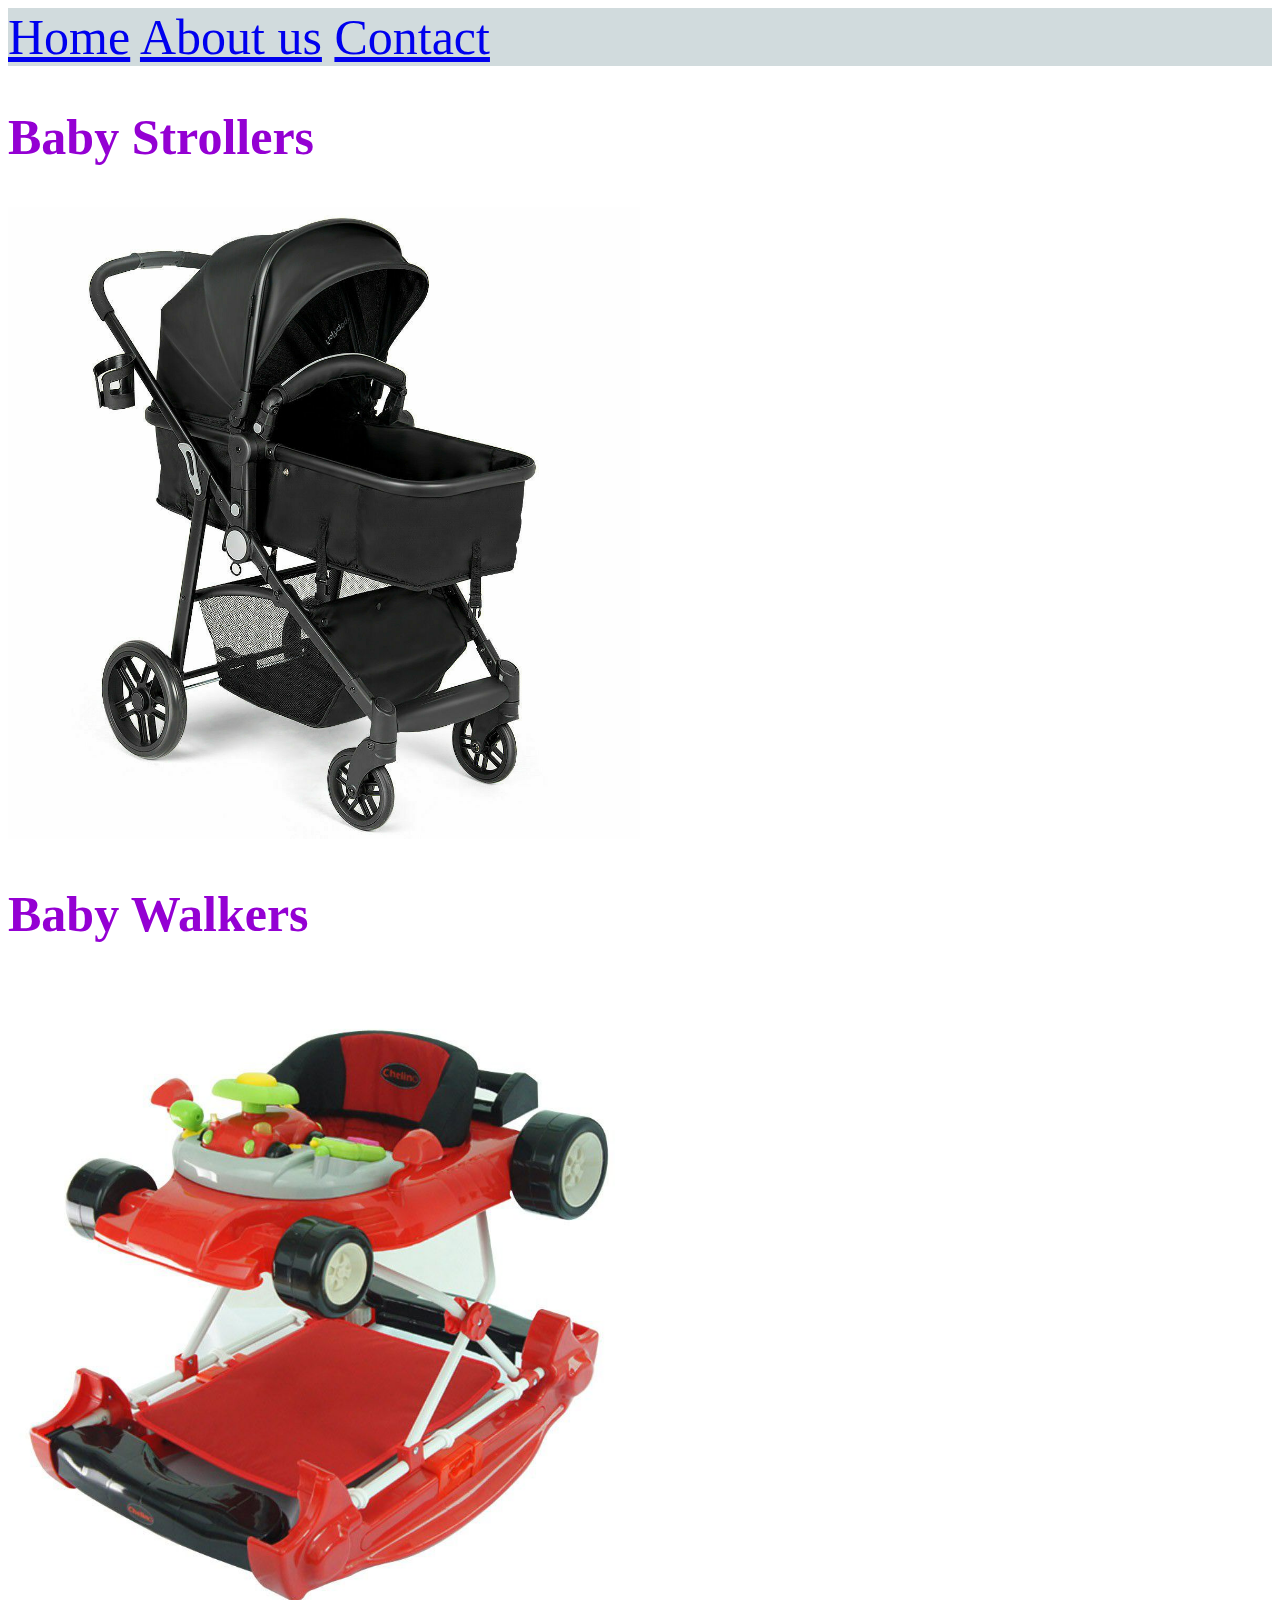
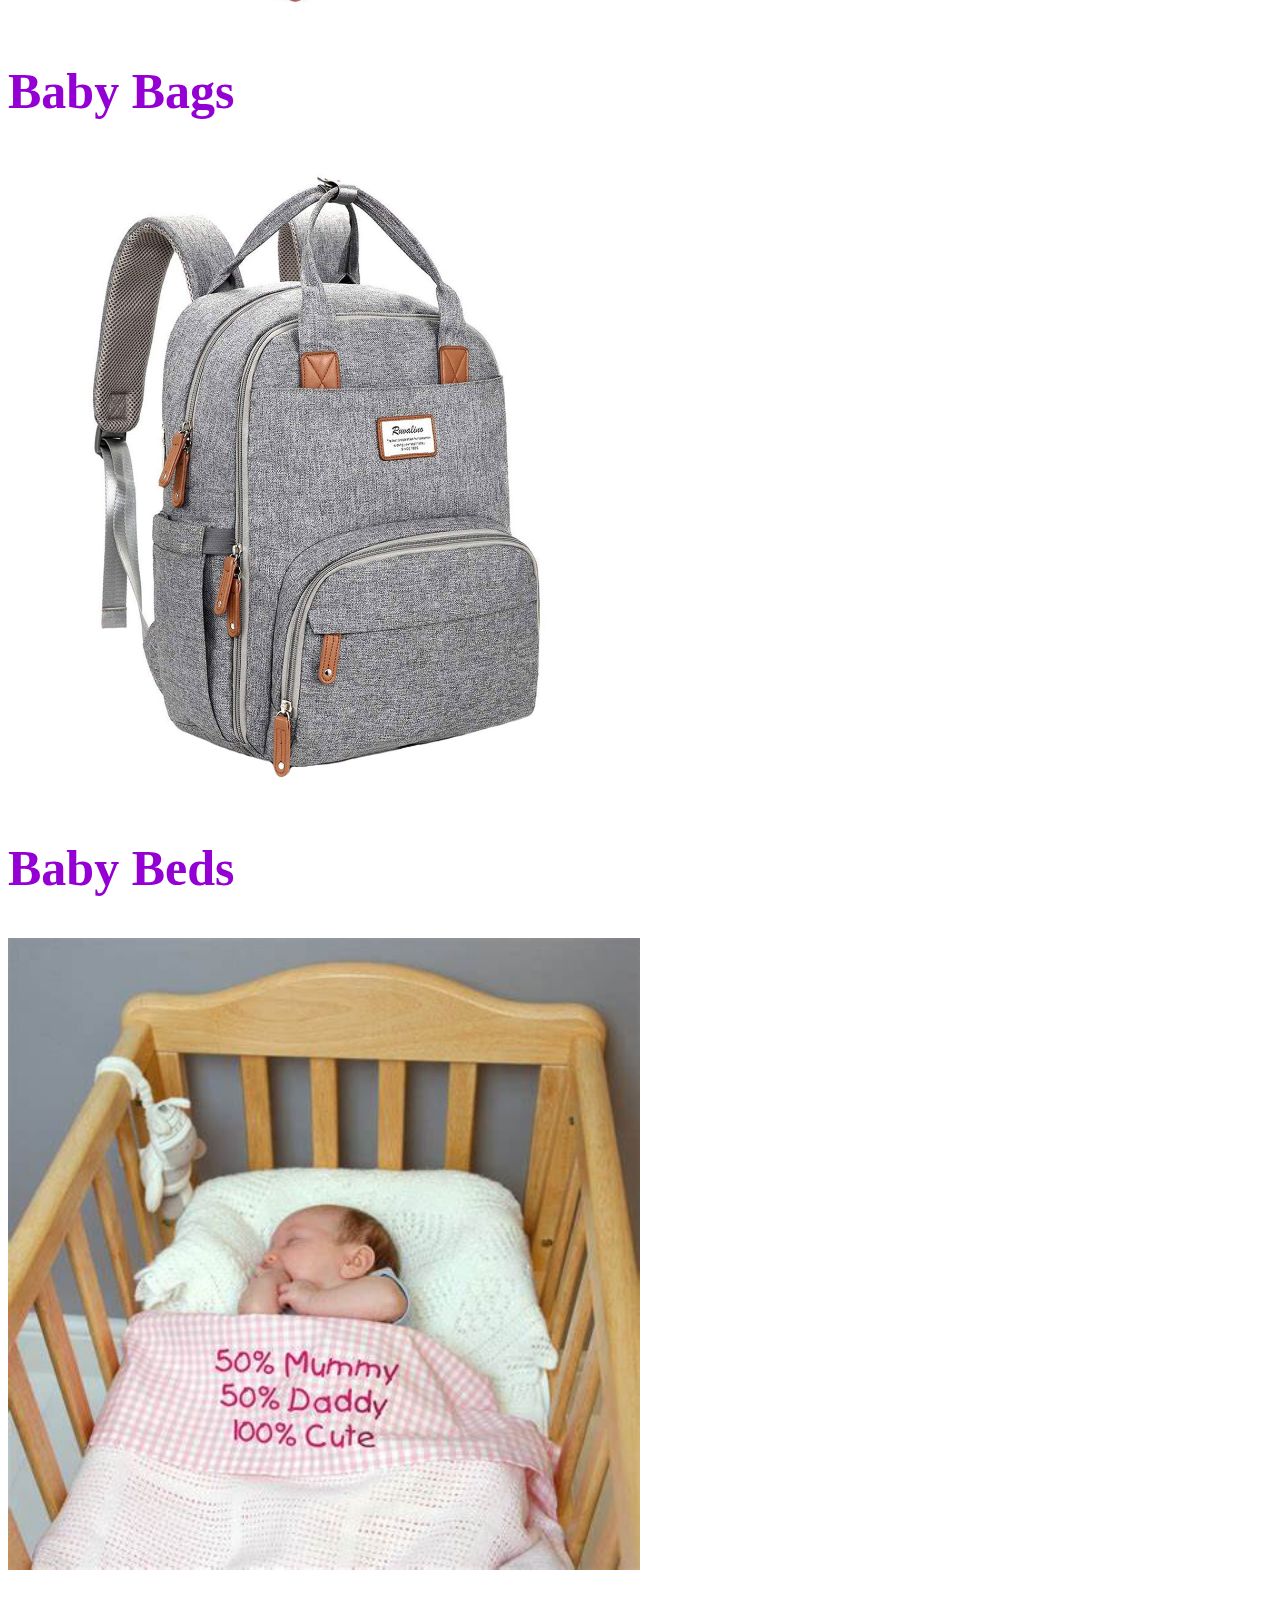
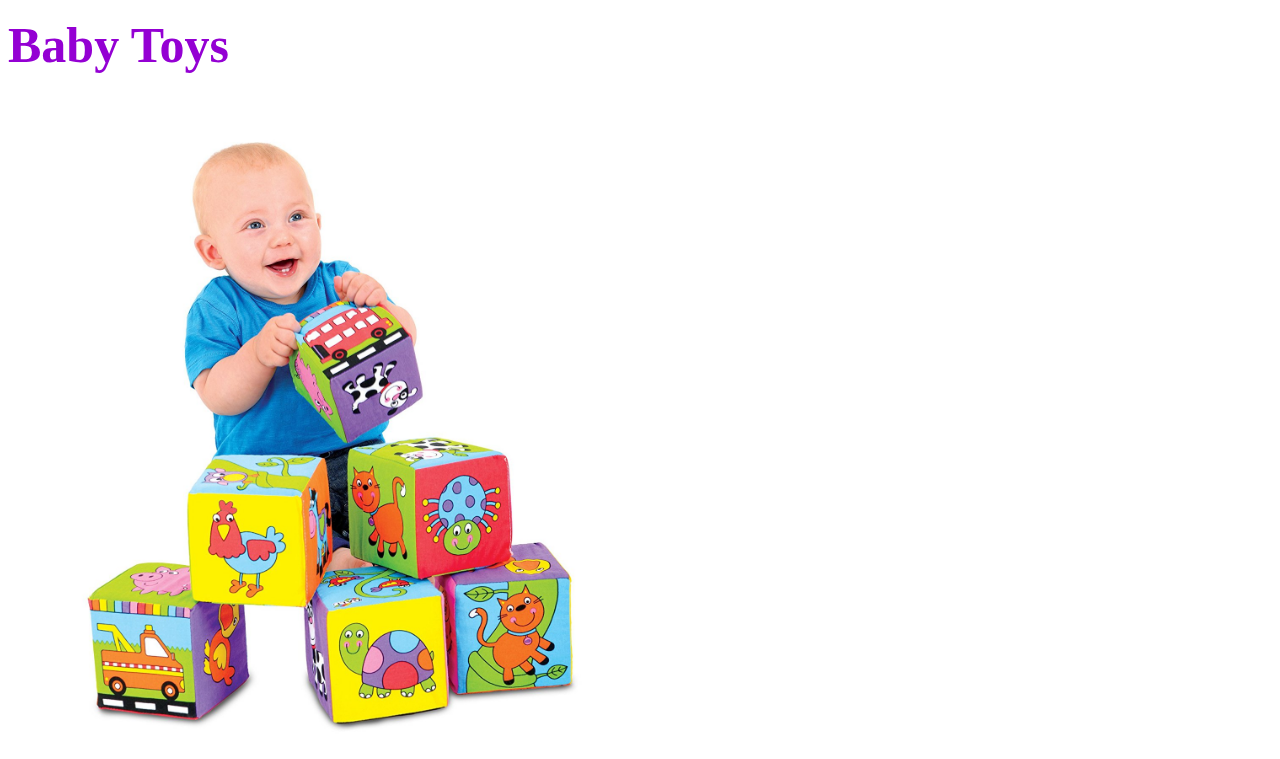
<file: index.html>
<!DOCTYPE html>
<html>
    <head>
        <link rel="stylesheet" href="style.css">
    

    </head>
    <body>
        <div id="Menu">
            <a href="index.html">Home</a>
            <a href="about.html">About us</a>
            <a href="contact.html">Contact</a>

        </div>
        <h2>Baby Strollers</h2>
        <div class="gallery">
         <a href="babystrollers.html"><img src="Images/Baby Strollers.jpeg"> </a>
         <h2>Baby Walkers</h2>
         <a href="babywalkers.html"><img src="Images/Baby walkers.jpg"></a>
         <h2>Baby Bags</h2>
         <a href="babybags.html"><img src="Images/Baby bags.jpg"></a>
         <h2>Baby Beds</h2>
         <a href="babybeds.html"><img src="Images/Baby beds.jpg"></a>
         <h2>Baby Toys</h2>
         <a href="babytoys.html"><img src="Images/Baby toys.jpg"></a>

        </div>
        
    </body>
</html>
</file>
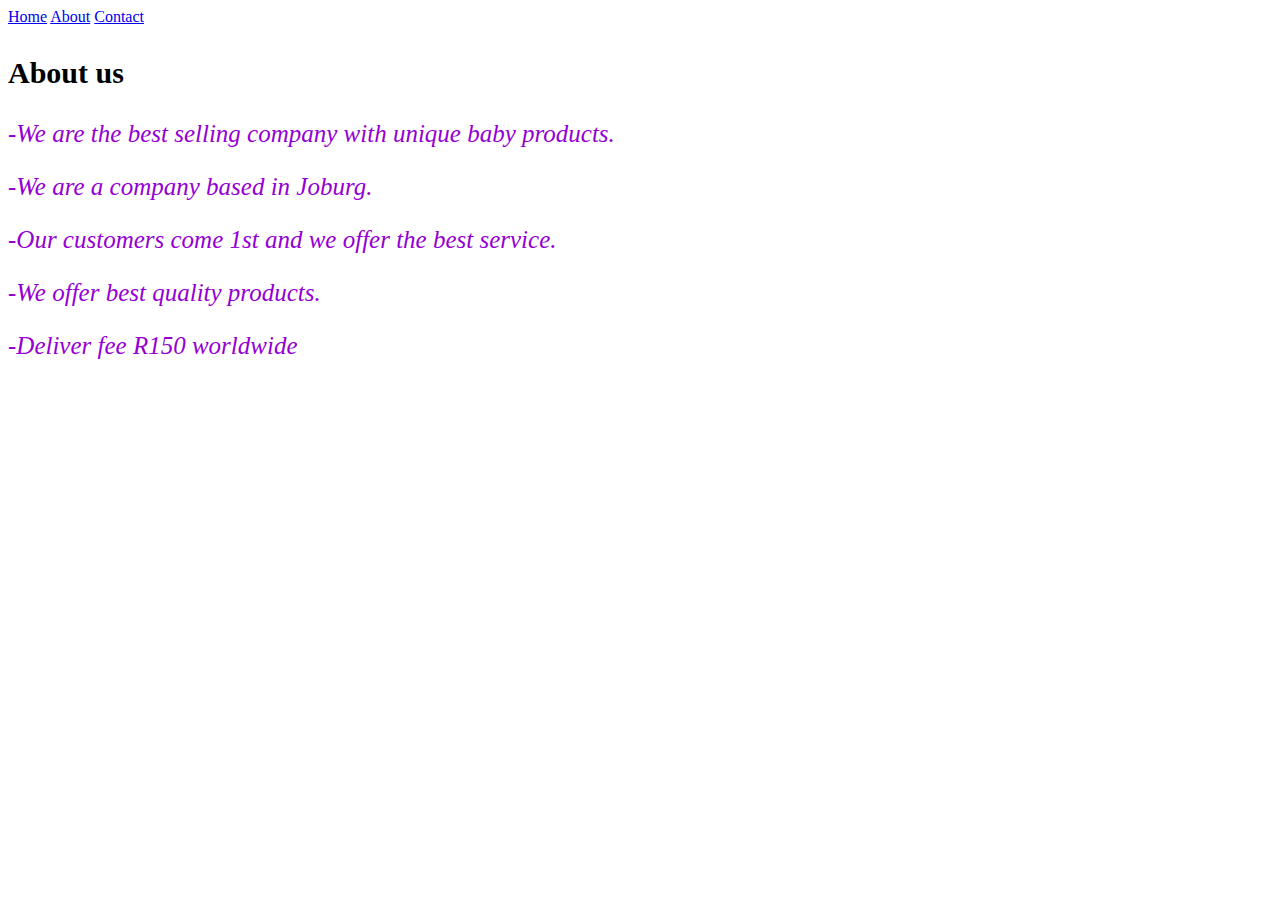
<file: about.html>
<!DOCTYPE html>
<html>
    <head>
        <link rel="stylesheet" href="style.css">

    </head>
    <body>
        <div id="menu">
            <a href="index.html">Home</a>
            <a href="about.html">About</a>
            <a href="contact.html">Contact</a>
        </div>

        <h3>About us</h3>
        <p>-We are the best selling company with unique baby products.</p>
        <p>-We are a company based in Joburg.</p>
        <p>-Our customers come 1st and we offer the best service.</p>
        <p>-We offer best quality products.</p>
        <p>-Deliver fee R150 worldwide</p>
        
    </body>
</html>
</file>
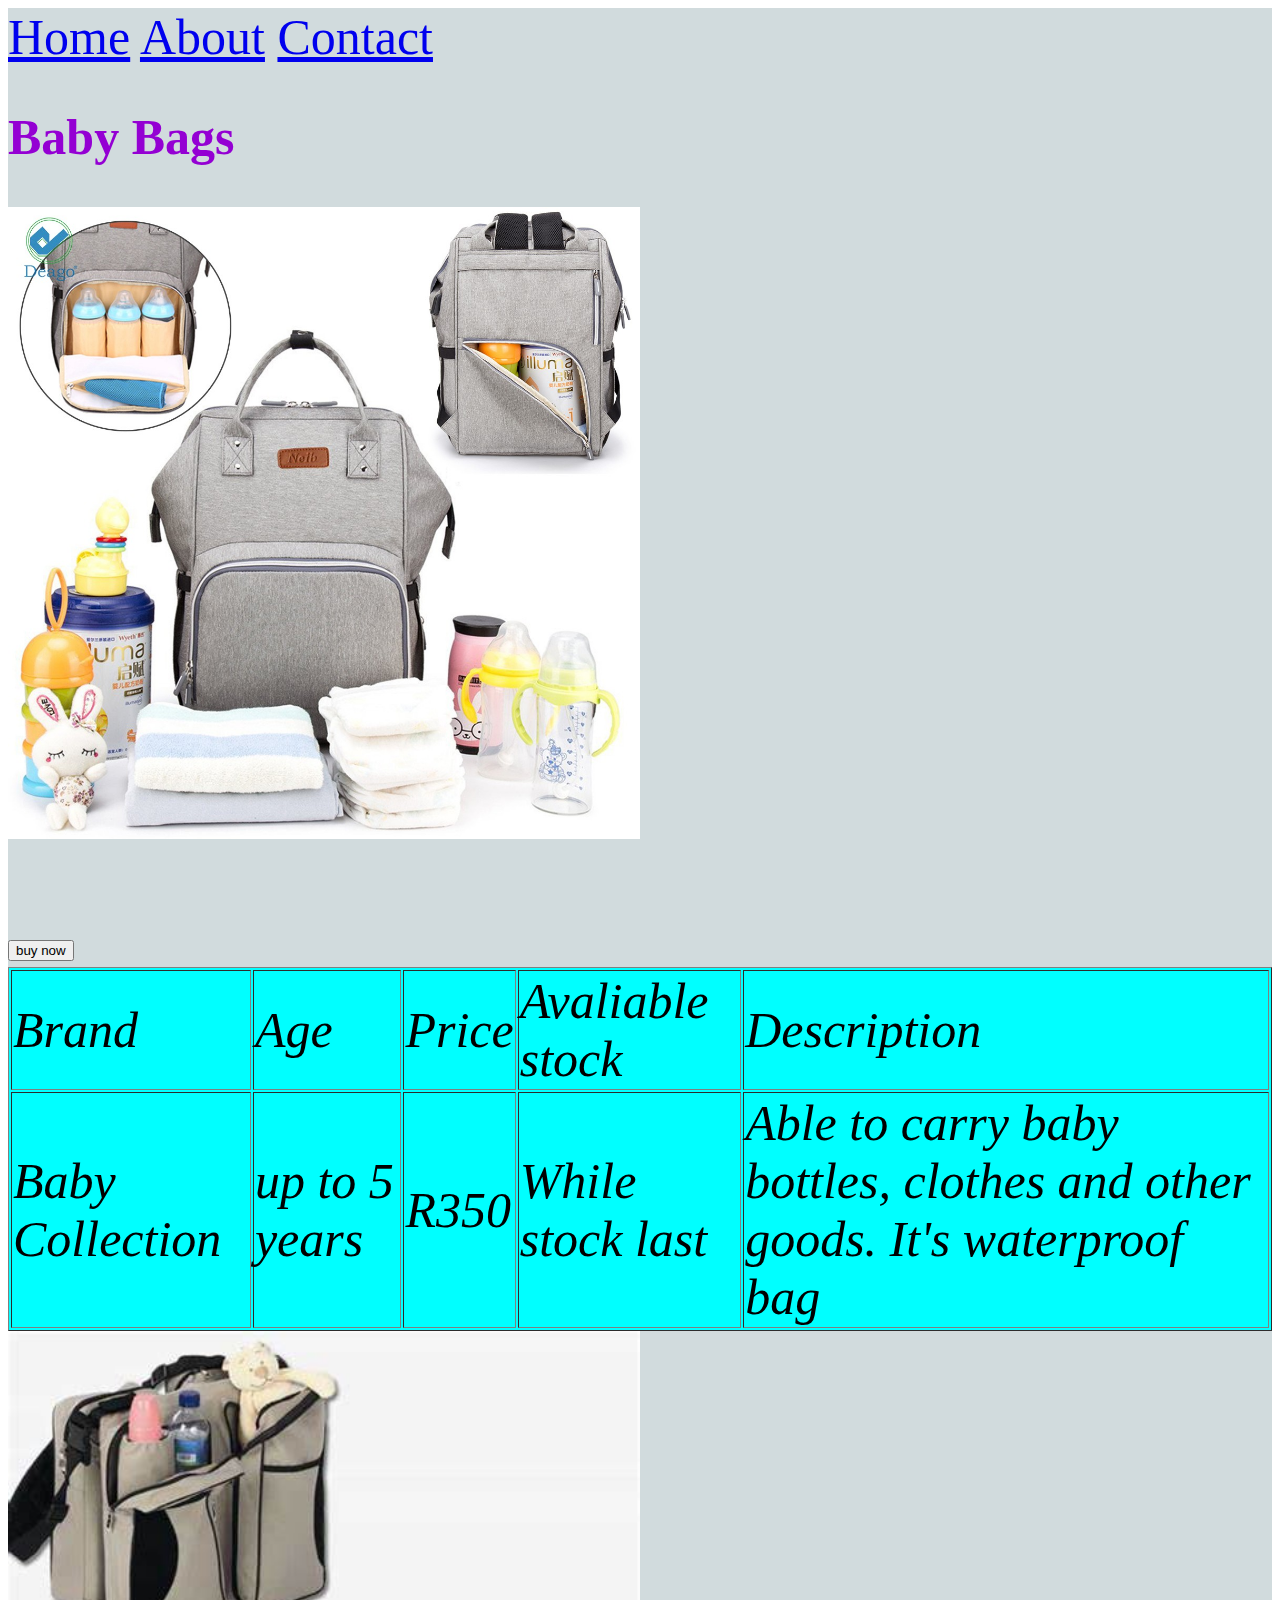
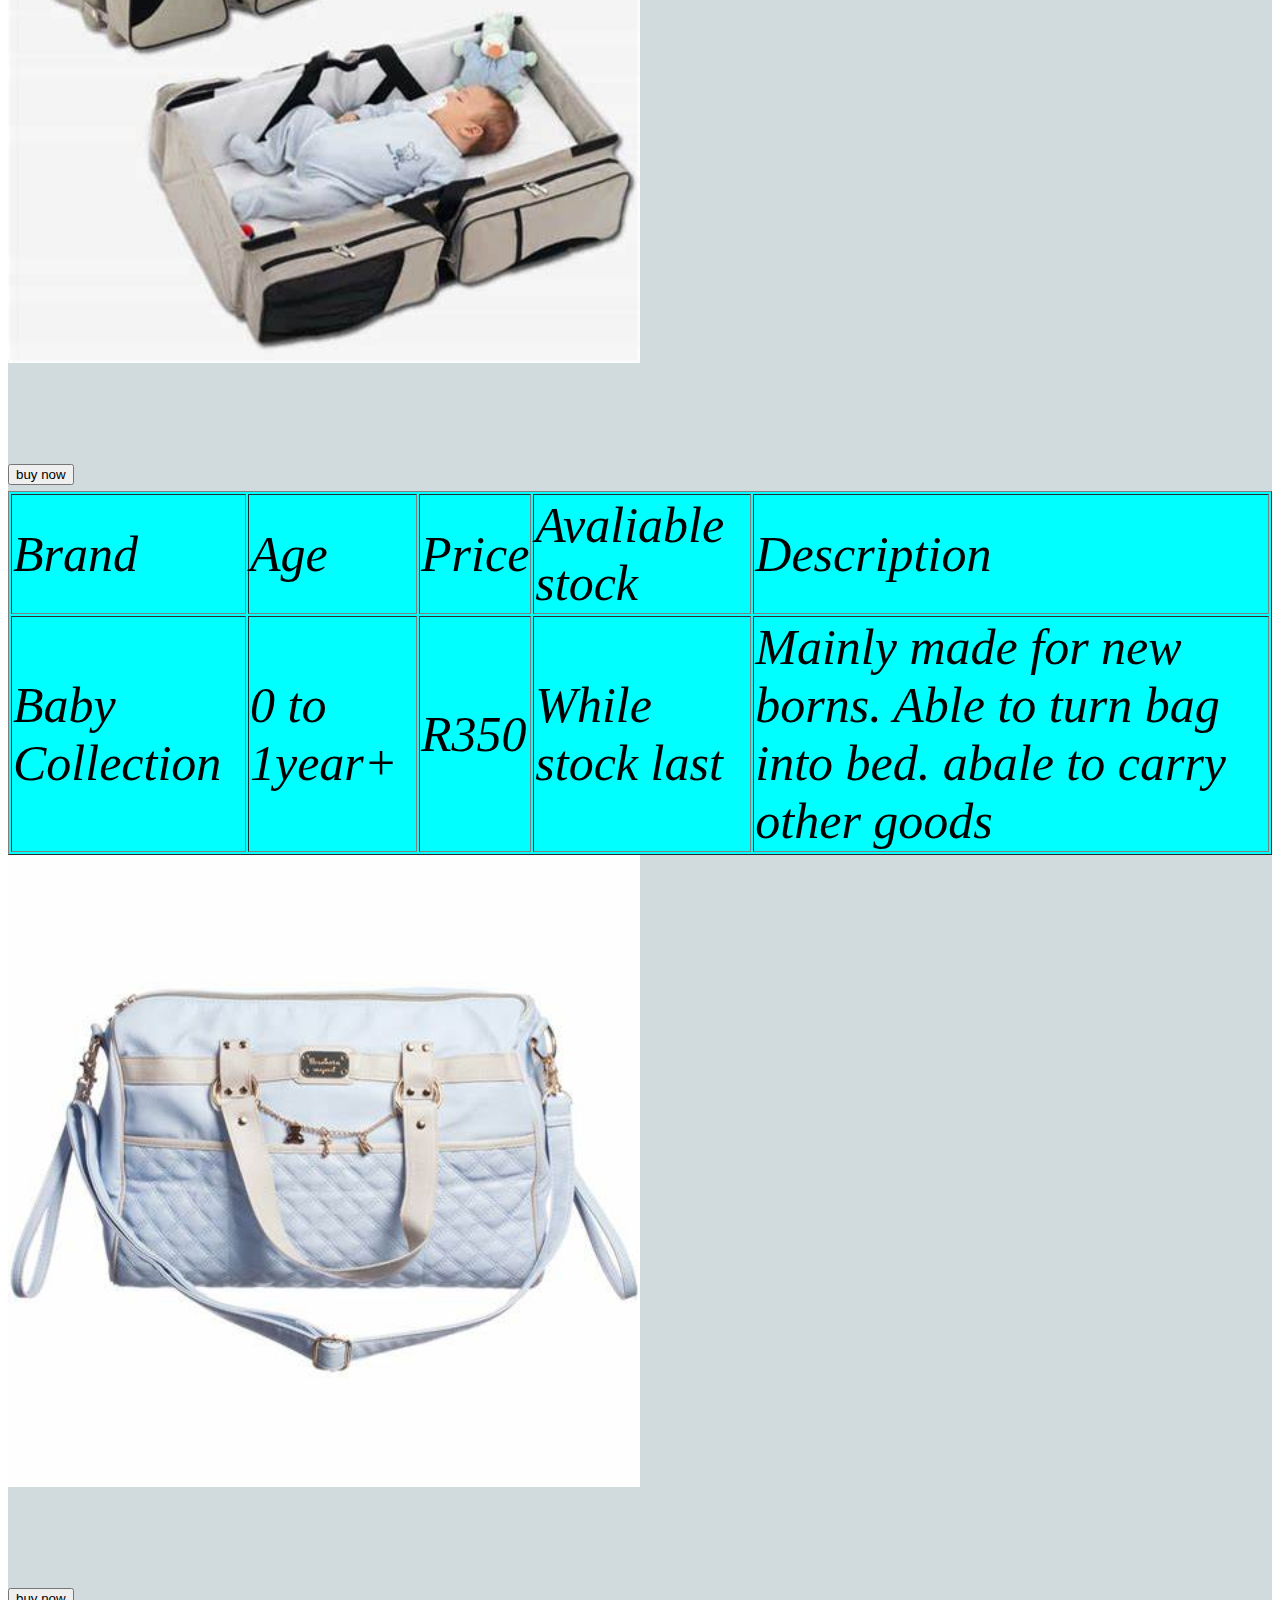
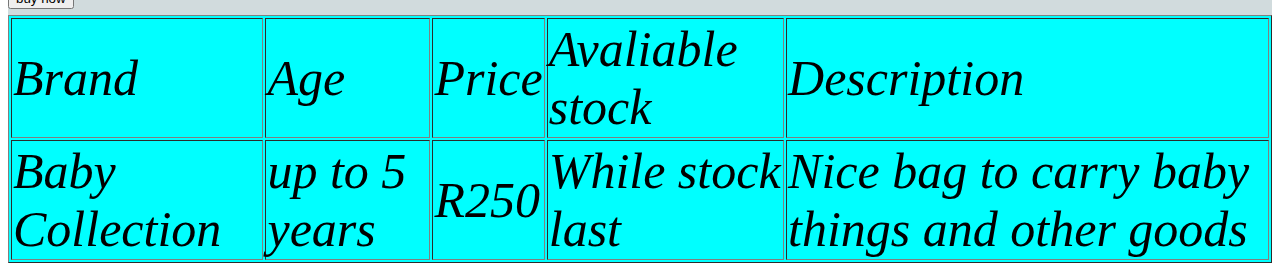
<file: babybags.html>
<!DOCTYPE html>
<html>
    <head>
        <link rel="stylesheet" href="style.css">


    </head>
    <body>
        <div id="Menu">
            <a href="index.html">Home</a>
            <a href="about.html">About</a>
            <a href="contact.html">Contact</a>

        <h2>Baby Bags</h2>
        <div class="gallery">
            <img src="Images/carry bag.jpeg"> 
            <br/><br/>
            <input type="submit"value="buy now">
            <table border="1">
                <tr>
                    <td>Brand</td>
                    <td>Age</td>
                    <td>Price</td>
                    <td>Avaliable stock</td>
                    <td>Description</td>
                </tr>
                <td>Baby Collection</td>
                <td>up to 5 years</td>
                <td>R350</td>
                <td>While stock last</td>
                <td>Able to carry baby bottles, clothes and other goods. It's waterproof bag</td>

            </Table>
            <img src="Images/travel bag.jpg"> 
            <br/><br/>
            <input type="submit"value="buy now">
            <table border="1">
                <tr>
                    <td>Brand</td>
                    <td>Age</td>
                    <td>Price</td>
                    <td>Avaliable stock</td>
                    <td>Description</td>
                </tr>
                <td>Baby Collection</td>
                <td>0 to 1year+</td>
                <td>R350</td>
                <td>While stock last</td>
                <td>Mainly made for new borns. Able to turn bag into bed. abale to carry other goods </td>

            </Table>
            <img src="Images/clothing bag.jpg"> 
            <br/><br/>
            <input type="submit"value="buy now">
            <table border="1">
                <tr>
                    <td>Brand</td>
                    <td>Age</td>
                    <td>Price</td>
                    <td>Avaliable stock</td>
                    <td>Description</td>
                </tr>
                <td>Baby Collection</td>
                <td>up to 5 years</td>
                <td>R250</td>
                <td>While stock last</td>
                <td>Nice bag to carry baby things and other goods</td>

            </Table>
            
           </div>

        
    </body>
</html>
</file>
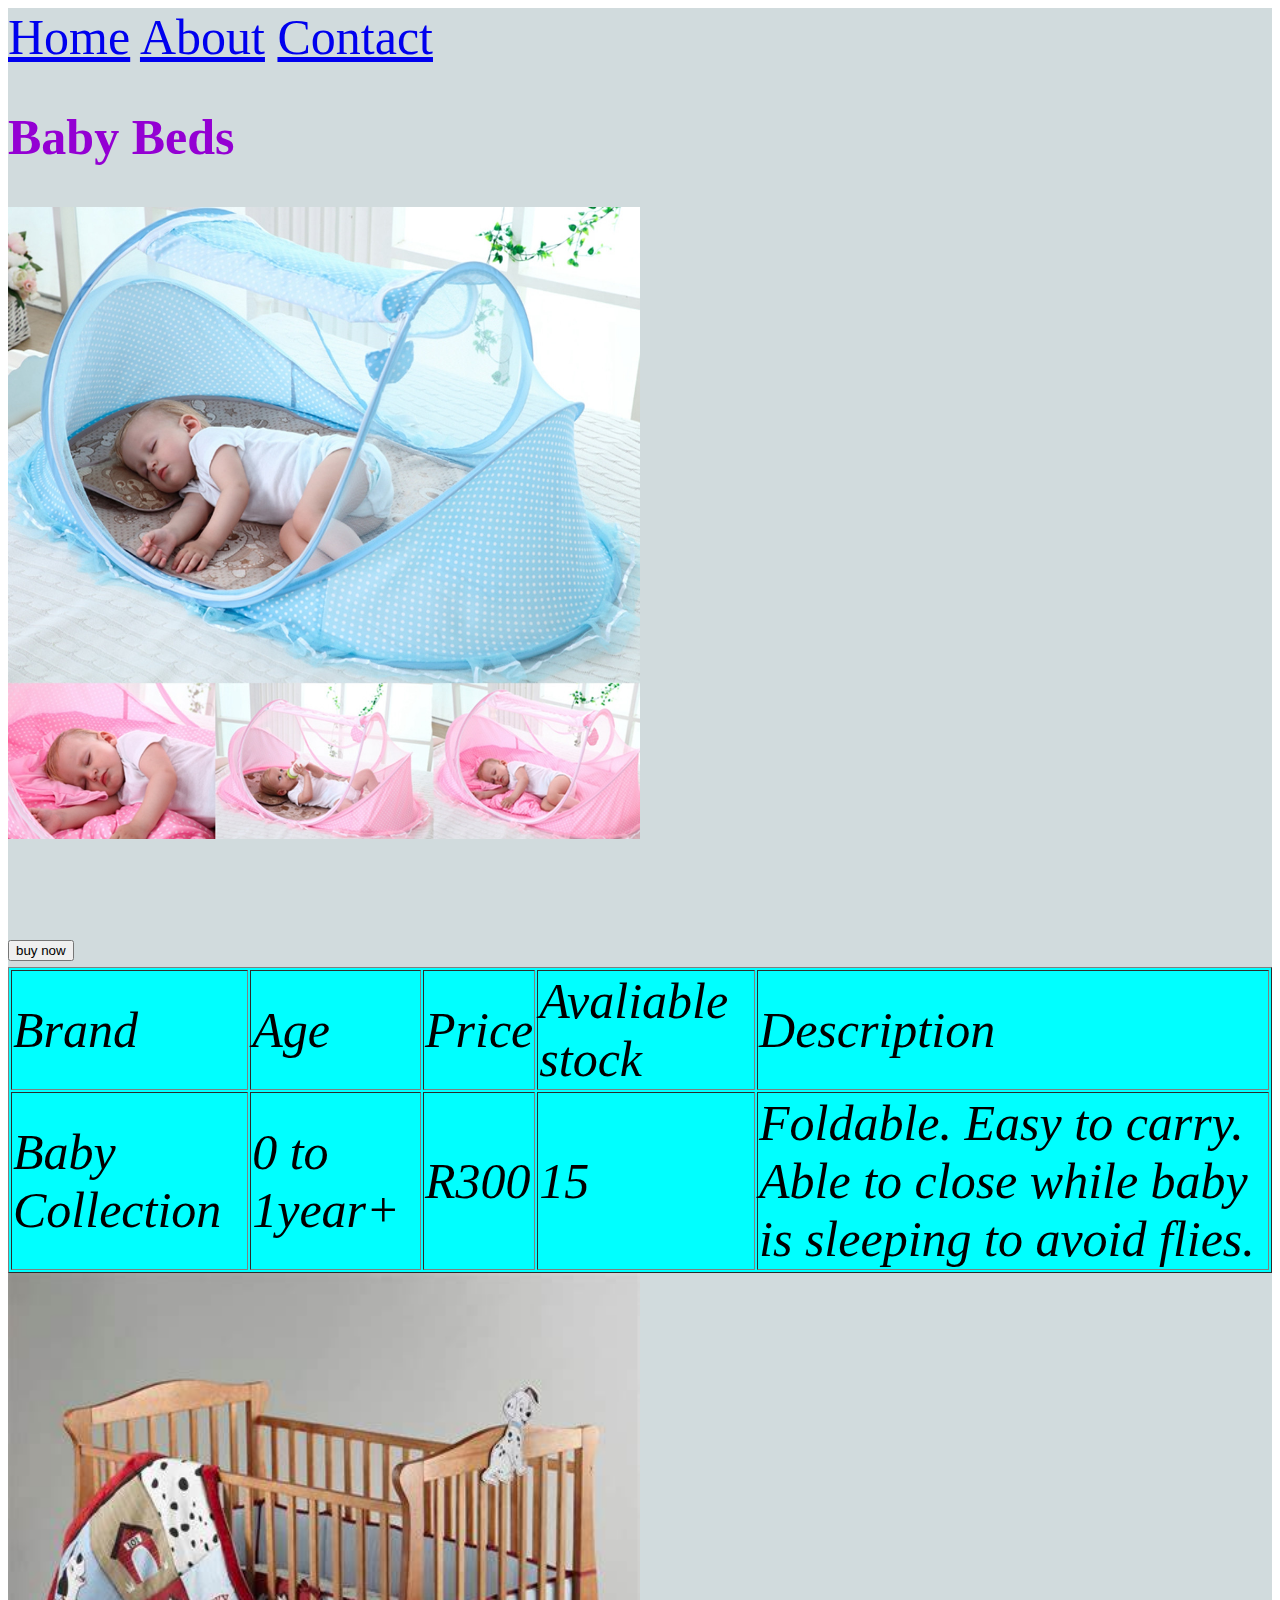
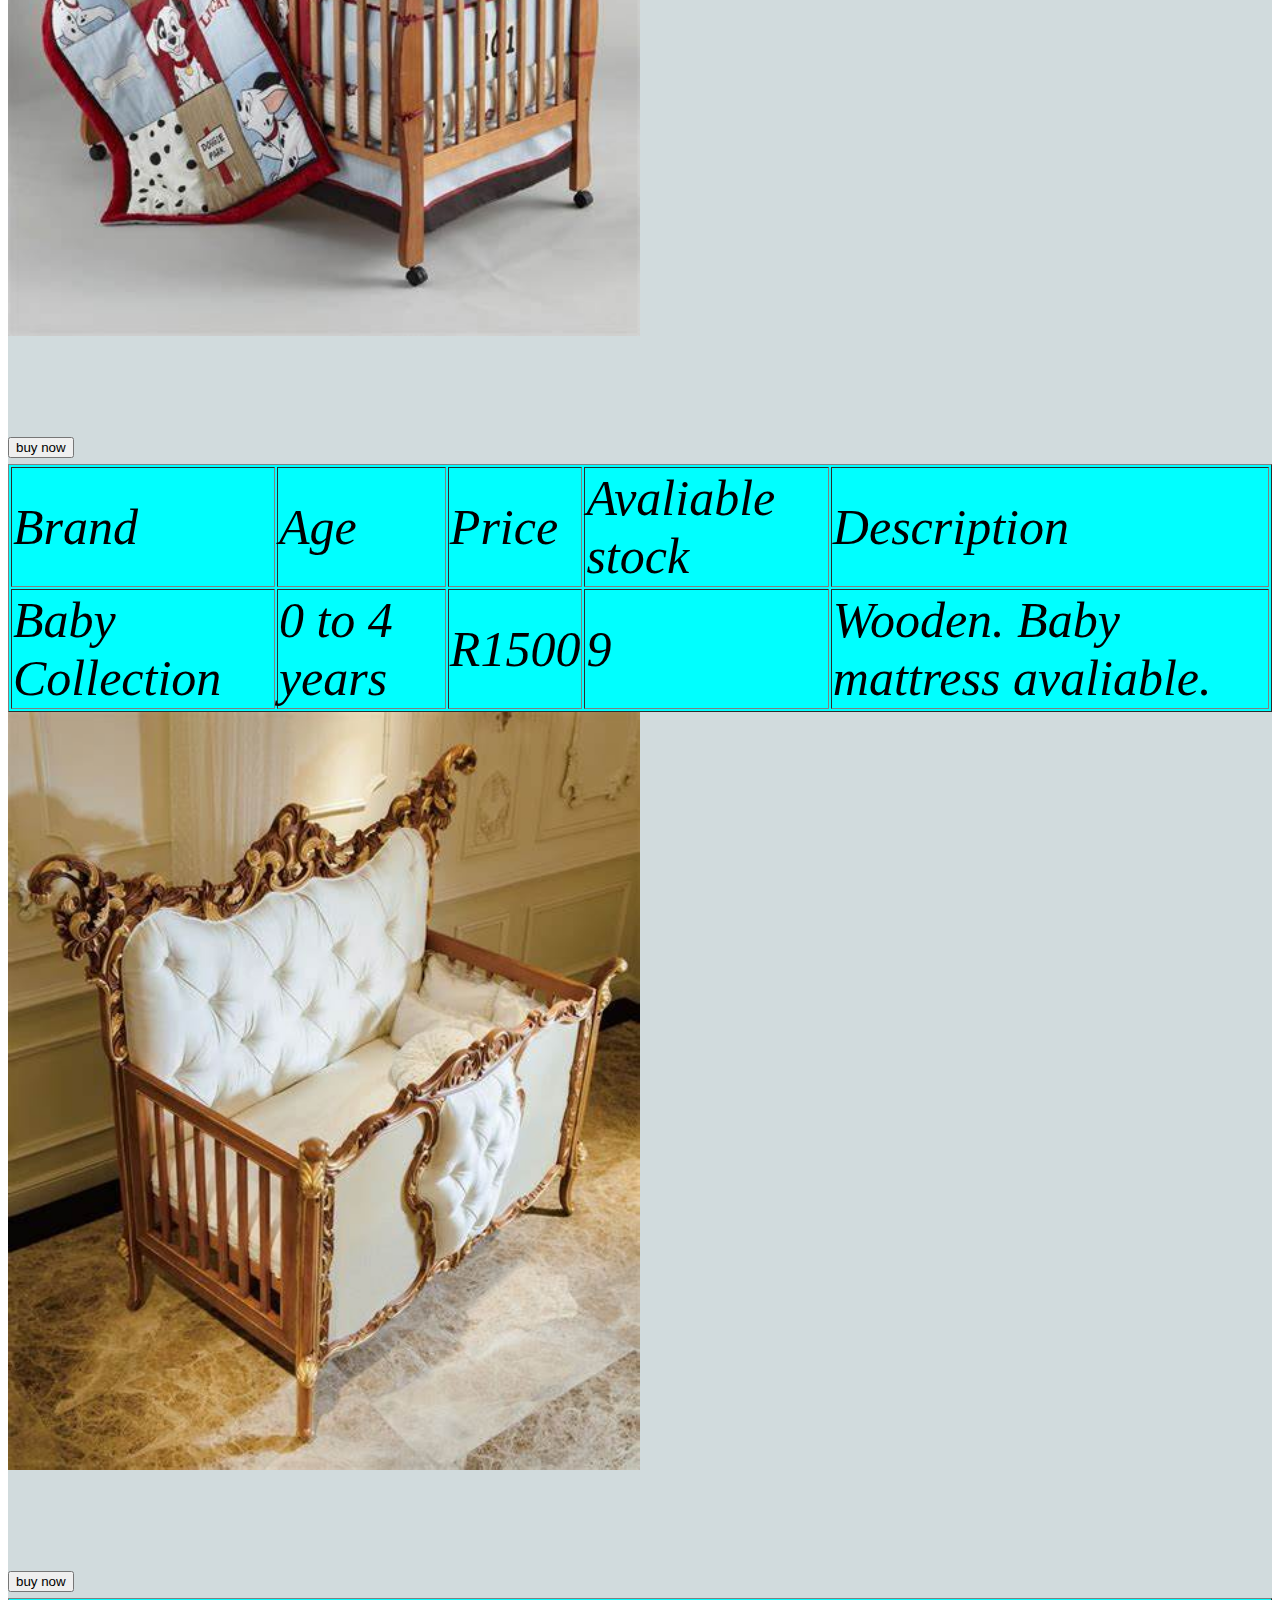
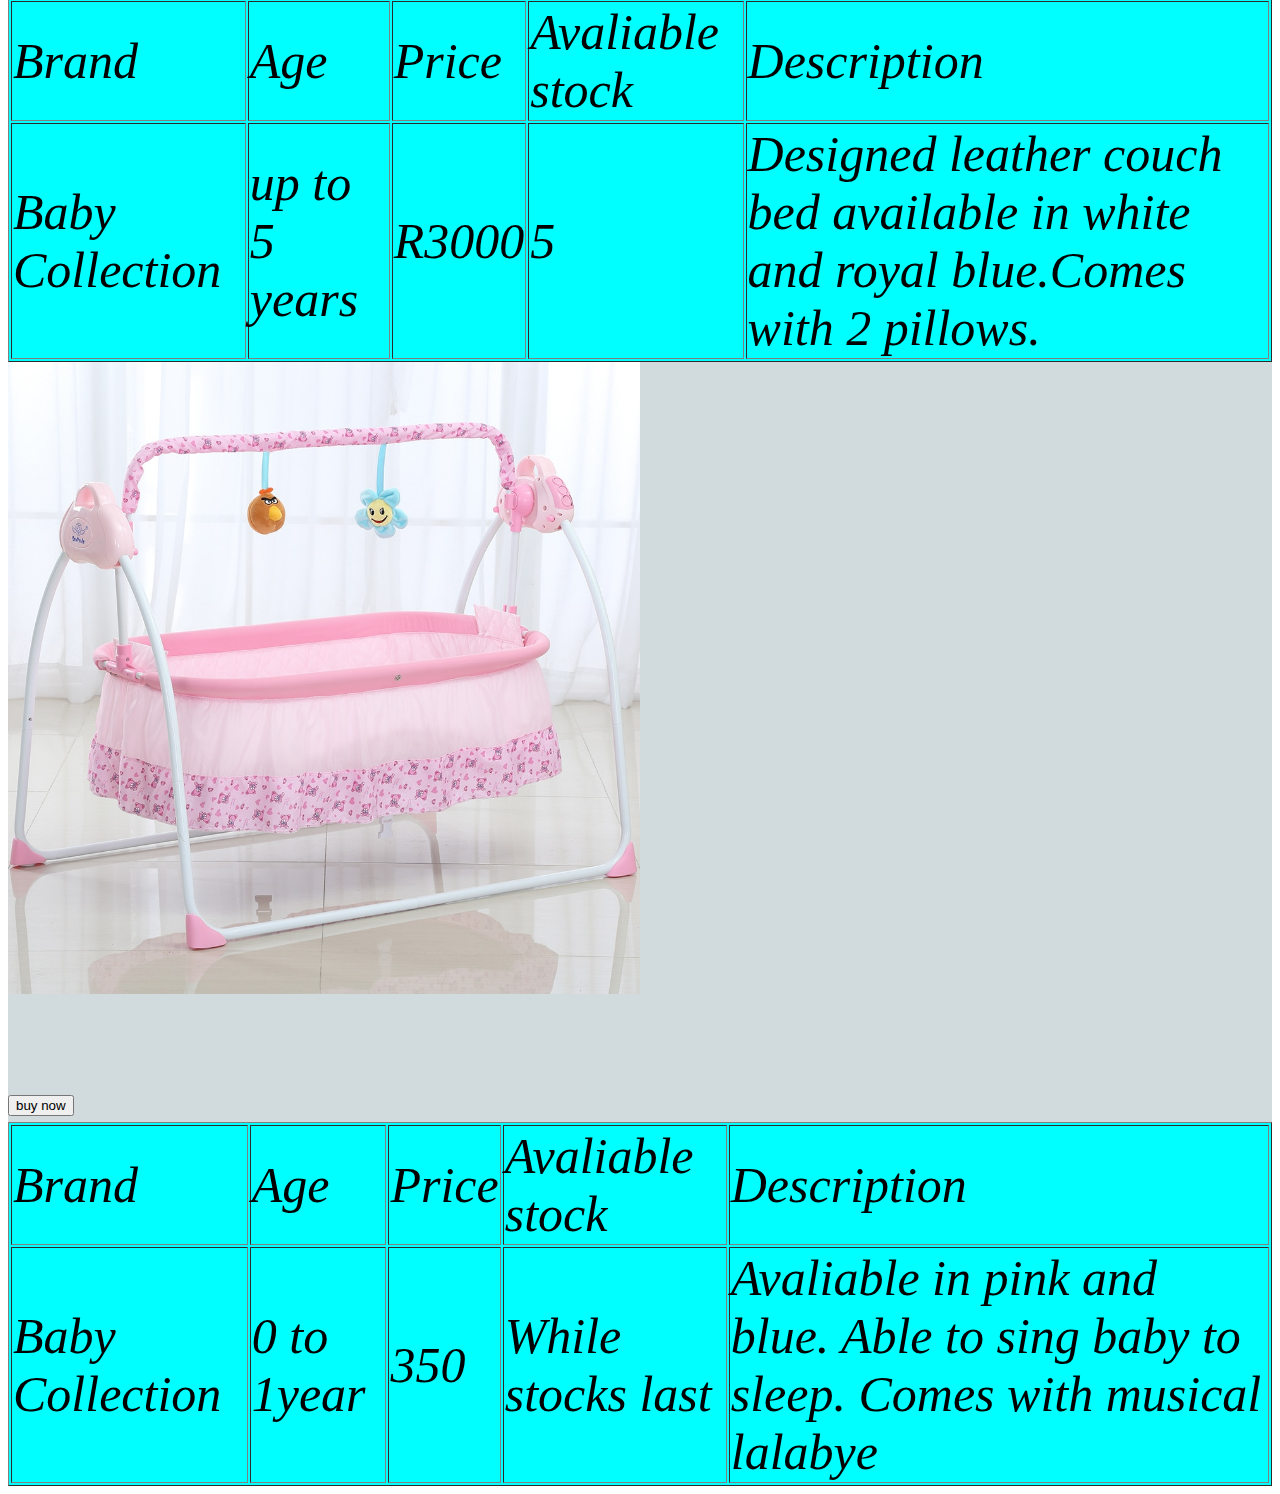
<file: babybeds.html>
<!DOCTYPE html>
<html>
    <head>
        <link rel="stylesheet" href="style.css">


    </head>
    <body>
        <div id="Menu">
            <a href="index.html">Home</a>
            <a href="about.html">About</a>
            <a href="contact.html">Contact</a>

        <h2>Baby Beds</h2>
        <div class="gallery">
            <img src="Images/foldable bed.jpg"> 
            <br/><br/>
            <input type="submit"value="buy now">
            <table border="1">
                <tr>
                    <td>Brand</td>
                    <td>Age</td>
                    <td>Price</td>
                    <td>Avaliable stock</td>
                    <td>Description</td>
                </tr>
                <td>Baby Collection</td>
                <td>0 to 1year+</td>
                <td>R300</td>
                <td>15</td>
                <td>Foldable. Easy to carry. Able to close while baby is sleeping to avoid flies.</td>

            </Table>
            <img src="Images/wooden bed.jpg"> 
            <br/><br/>
            <input type="submit"value="buy now">
            <table border="1">
                <tr>
                    <td>Brand</td>
                    <td>Age</td>
                    <td>Price</td>
                    <td>Avaliable stock</td>
                    <td>Description</td>
                </tr>
                <td>Baby Collection</td>
                <td>0 to 4 years</td>
                <td>R1500</td>
                <td>9</td>
                <td>Wooden. Baby mattress avaliable.</td>

            </Table>
            <img src="Images/couch bed.jpg"> 
            <br/><br/>
            <input type="submit"value="buy now">
            <table border="1">
                <tr>
                    <td>Brand</td>
                    <td>Age</td>
                    <td>Price</td>
                    <td>Avaliable stock</td>
                    <td>Description</td>
                </tr>
                <td>Baby Collection</td>
                <td>up to 5 years</td>
                <td>R3000</td>
                <td>5</td>
                <td>Designed leather couch bed available in white and royal blue.Comes with 2 pillows.</td>

            </Table>
            <img src="Images/swinging bed.jpg">
            <br/><br/>
            <input type="submit"value="buy now">
            <table border="1">
                <tr>
                    <td>Brand</td>
                    <td>Age</td>
                    <td>Price</td>
                    <td>Avaliable stock</td>
                    <td>Description</td>
                </tr>
                <td>Baby Collection</td>
                <td>0 to 1year</td>
                <td>350</td>
                <td>While stocks last</td>
                <td>Avaliable in pink and blue. Able to sing baby to sleep. Comes with musical lalabye </td>

            </Table>
            
           </div>

        
    </body>
</html>
</file>
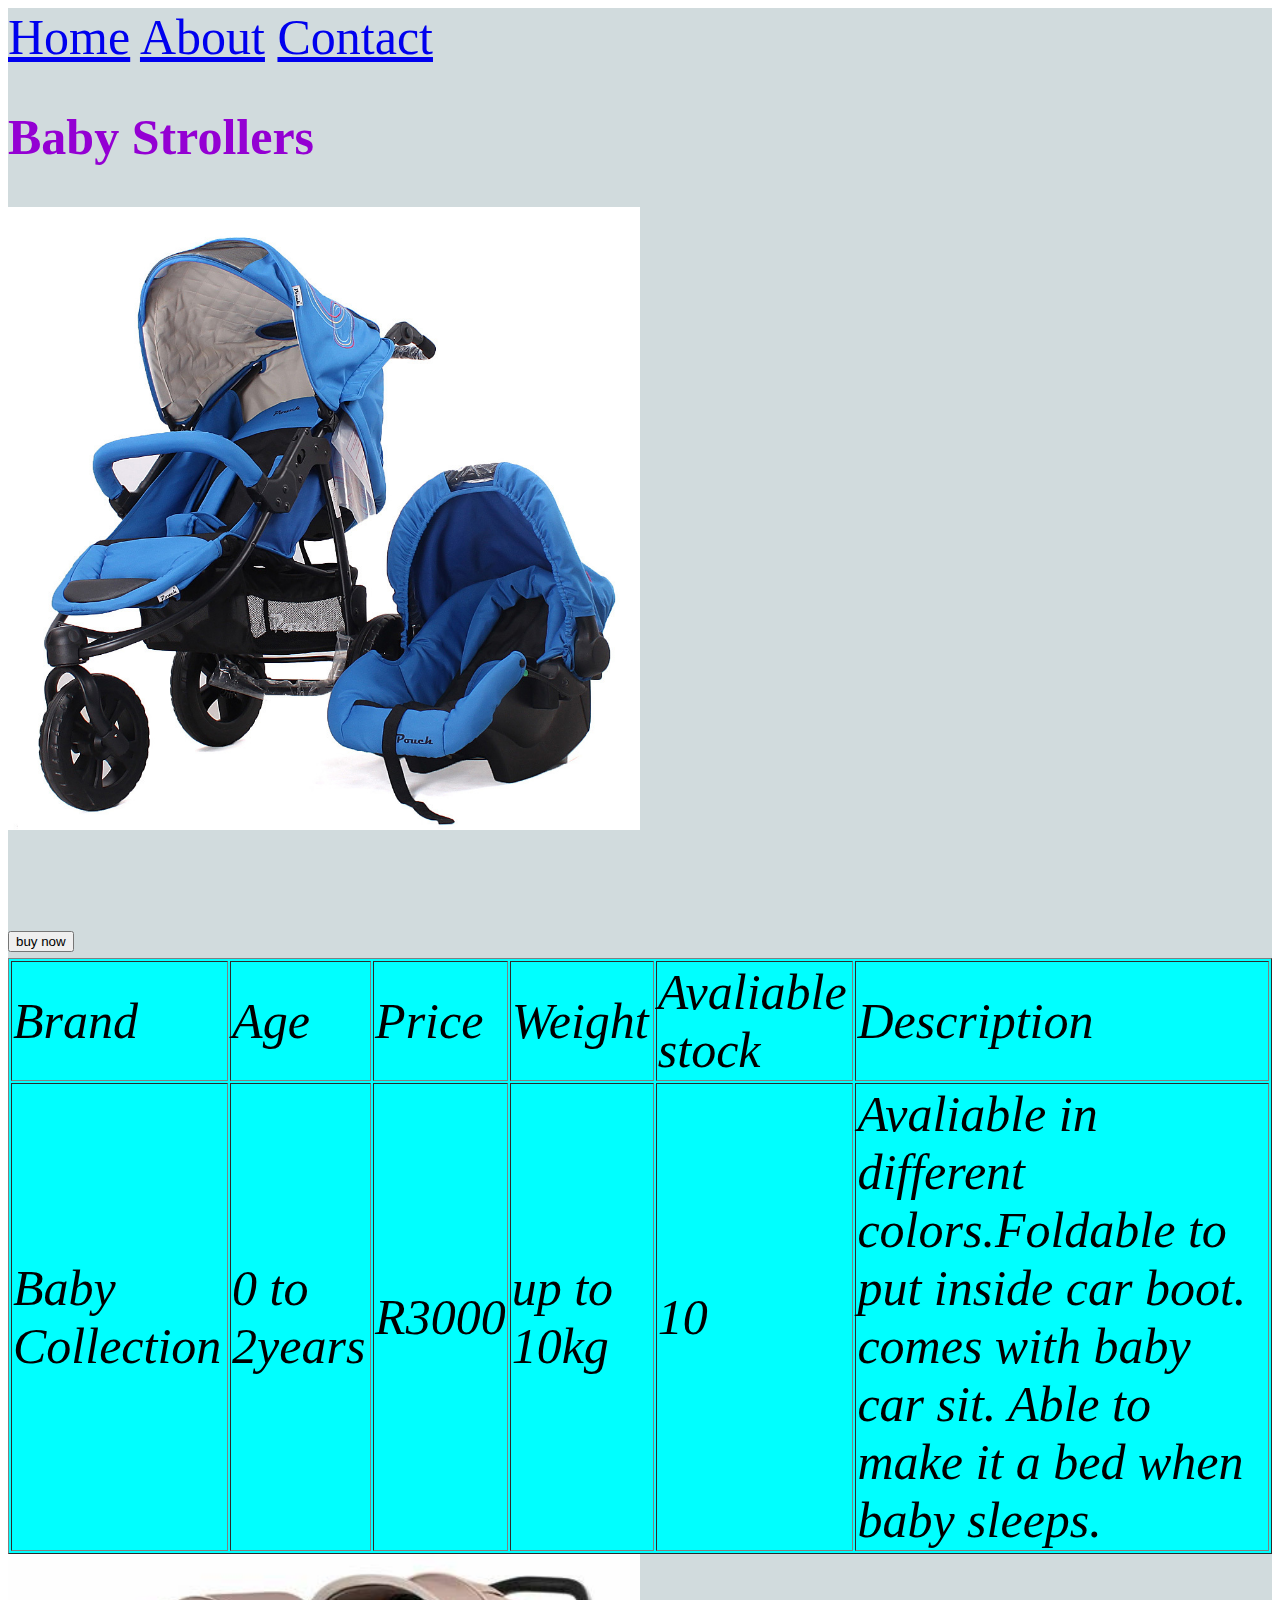
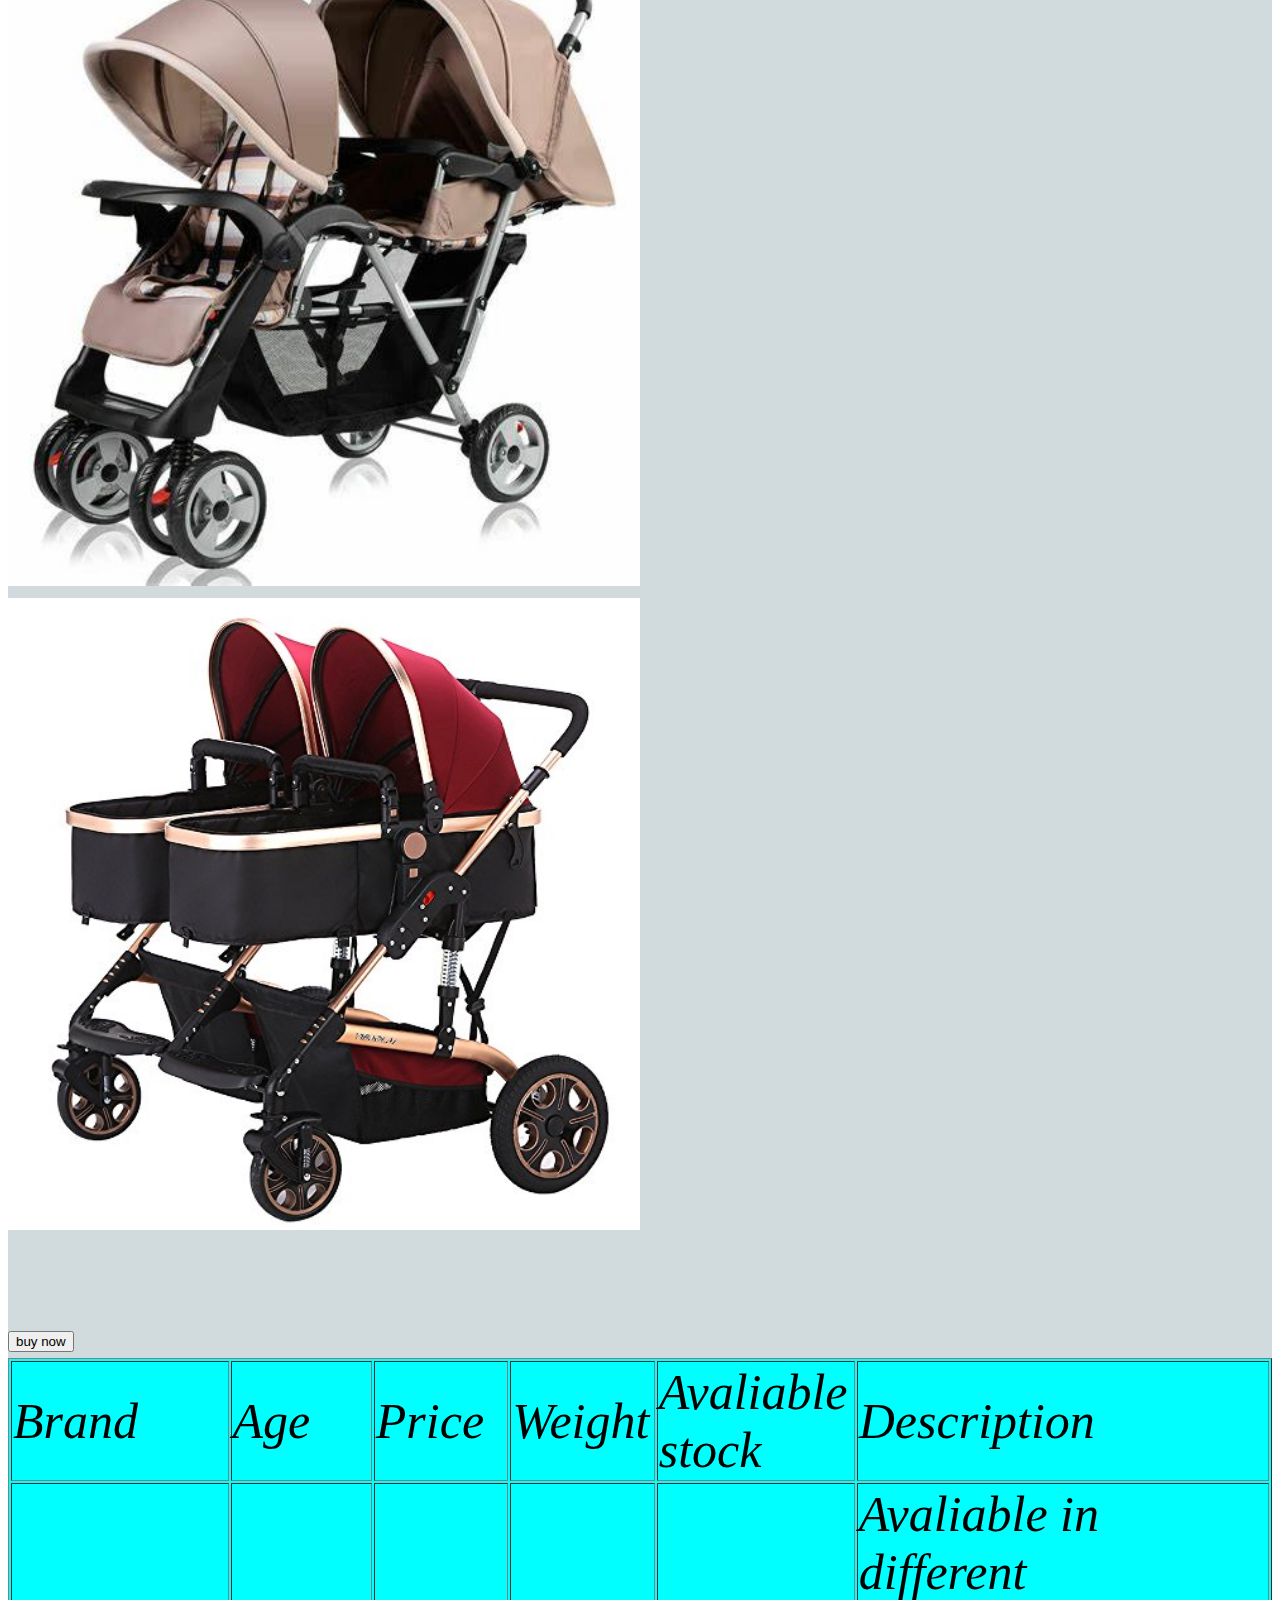
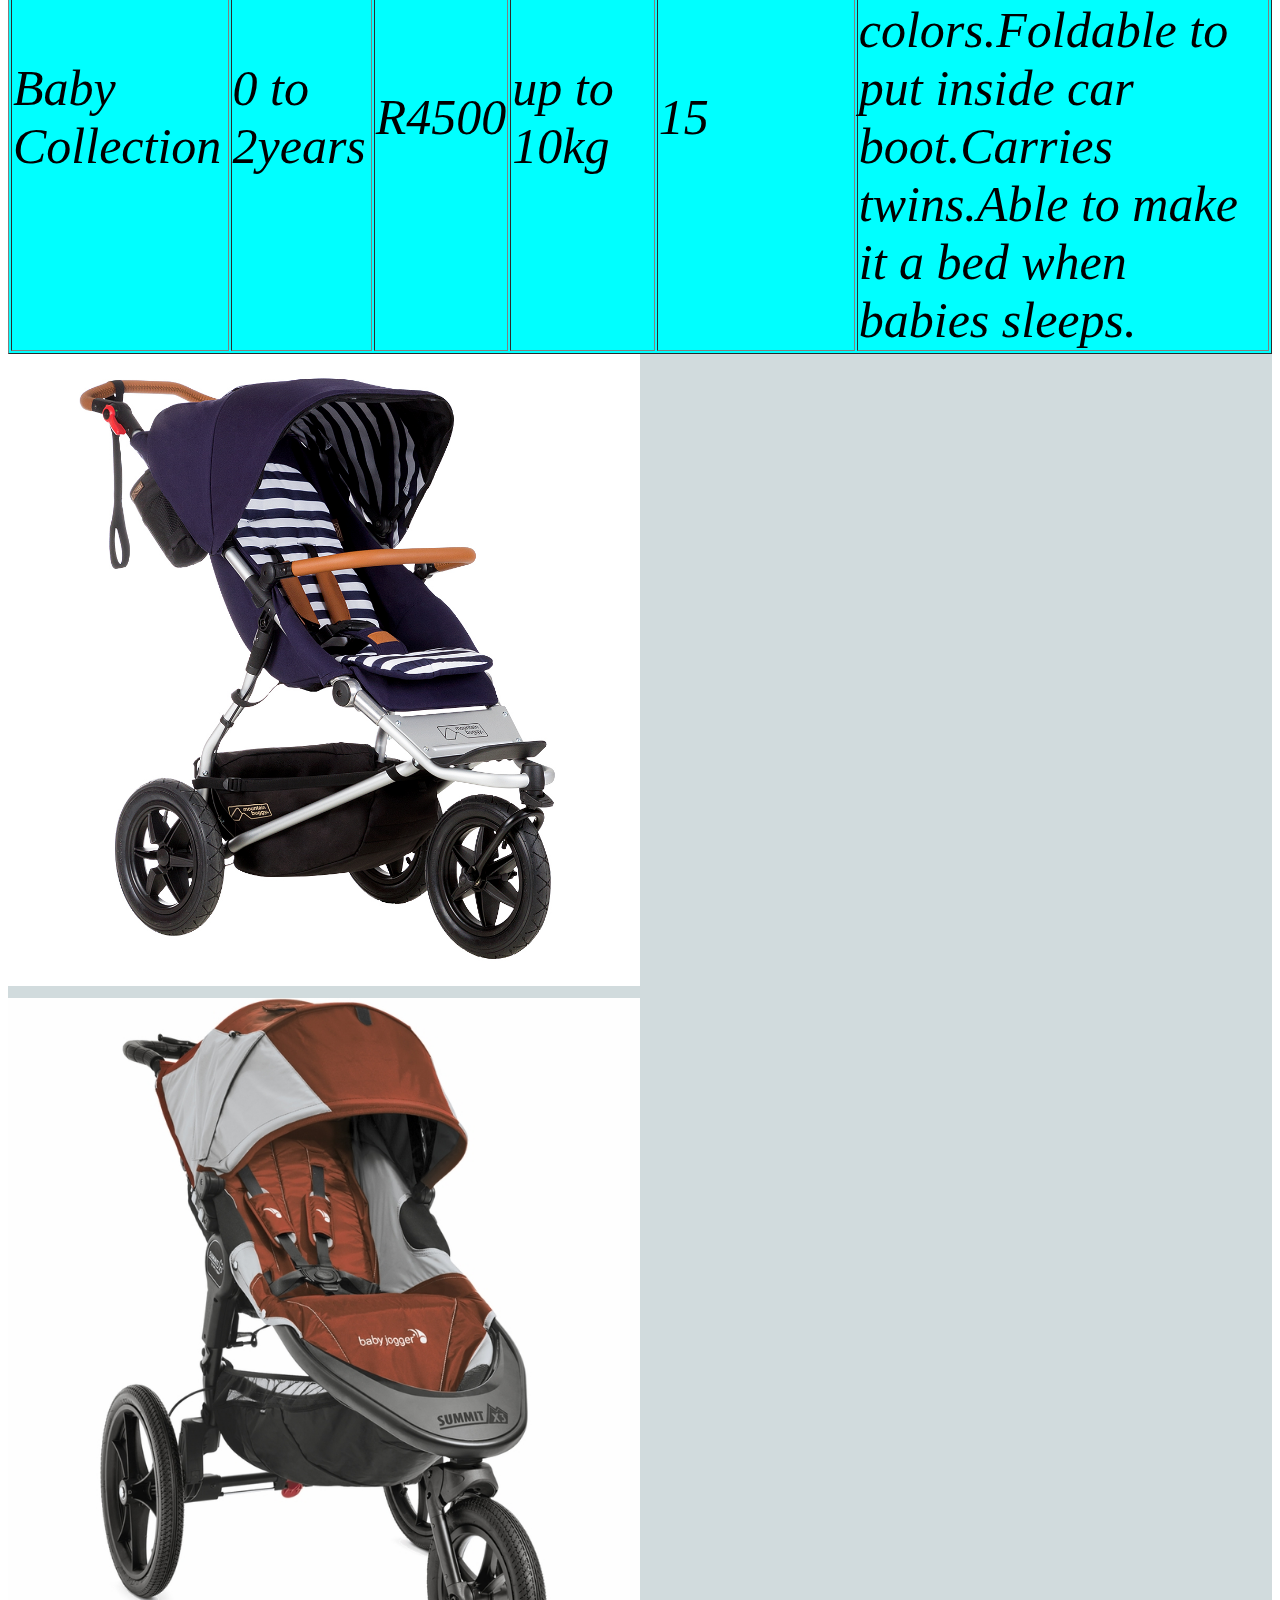
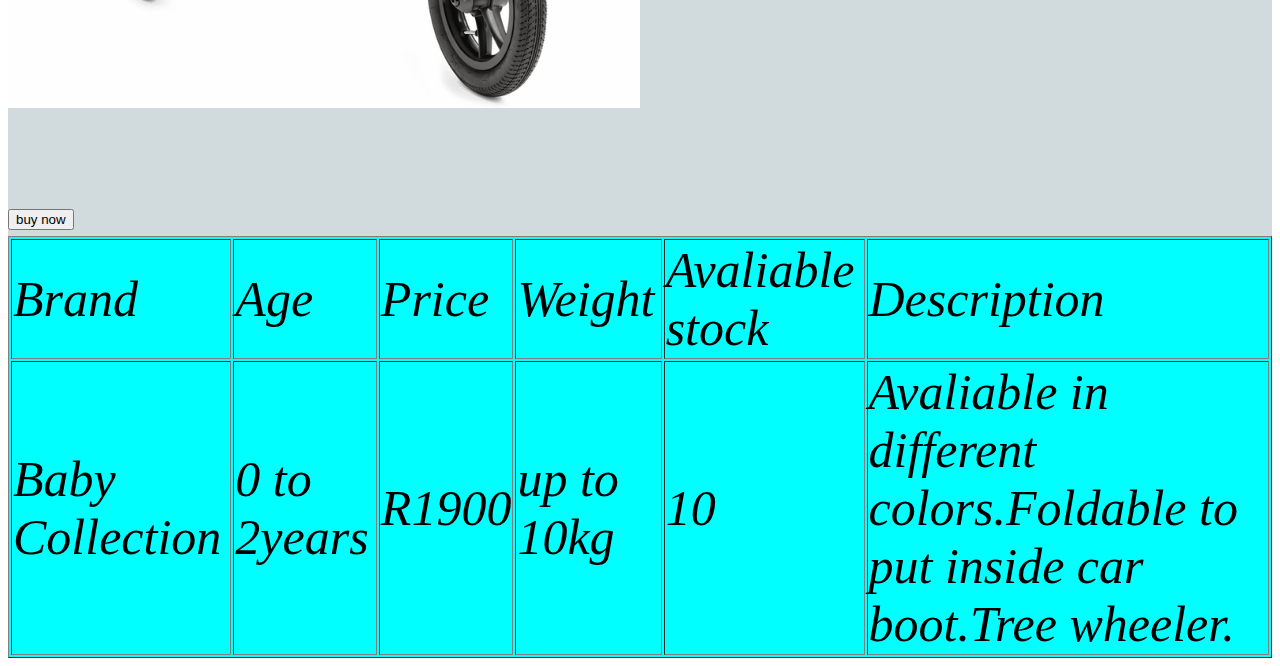
<file: babystrollers.html>
<!DOCTYPE html>
<html>
    <head>
        <link rel="stylesheet" href="style.css">


    </head>
    <body>
        <div id="Menu">
            <a href="index.html">Home</a>
            <a href="about.html">About</a>
            <a href="contact.html">Contact</a>
        
        <h2>Baby Strollers</h2>
        <div class="gallery">
            <img src="Images/stroller car sit combo.jpg"> 
            <br/><br/>
            <input type="submit"value="buy now">
            <table border="1">
                <tr>
                    <td>Brand</td>
                    <td>Age</td>
                    <td>Price</td>
                    <td>Weight</td>
                    <td>Avaliable stock</td>
                    <td>Description</td>
                </tr>
                <td>Baby Collection</td>
                <td>0 to 2years</td>
                <td>R3000</td>
                <td>up to 10kg</td>
                <td>10</td>
                <td>Avaliable in different colors.Foldable to put inside car boot. comes with baby car sit. Able to make it a bed when baby sleeps.</td>

            </Table>
        
            <img src="Images/twin stroller.jpg"> 
            <img src="Images/twin stroller 2.jpg"> 
            <br/><br/>
            <input type="submit"value="buy now">
            <table border="1">
                <tr>
                    <td>Brand</td>
                    <td>Age</td>
                    <td>Price</td>
                    <td>Weight</td>
                    <td>Avaliable stock</td>
                    <td>Description</td>
                </tr>
                <td>Baby Collection</td>
                <td>0 to 2years</td>
                <td>R4500</td>
                <td>up to 10kg</td>
                <td>15</td>
                <td>Avaliable in different colors.Foldable to put inside car boot.Carries twins.Able to make it a bed when babies sleeps.</td>

            </Table>
            <img src="Images/3wheel stroller.jpg"> 
            <img src="Images/3wheel stroller2.jpg"> 
            <br/><br/>
            <input type="submit"value="buy now">
            <table border="1">
                <tr>
                    <td>Brand</td>
                    <td>Age</td>
                    <td>Price</td>
                    <td>Weight</td>
                    <td>Avaliable stock</td>
                    <td>Description</td>
                </tr>
                <td>Baby Collection</td>
                <td>0 to 2years</td>
                <td>R1900</td>
                <td>up to 10kg</td>
                <td>10</td>
                <td>Avaliable in different colors.Foldable to put inside car boot.Tree wheeler.</td>

            </Table>

           </div>

        
    </body>
</html>
</file>
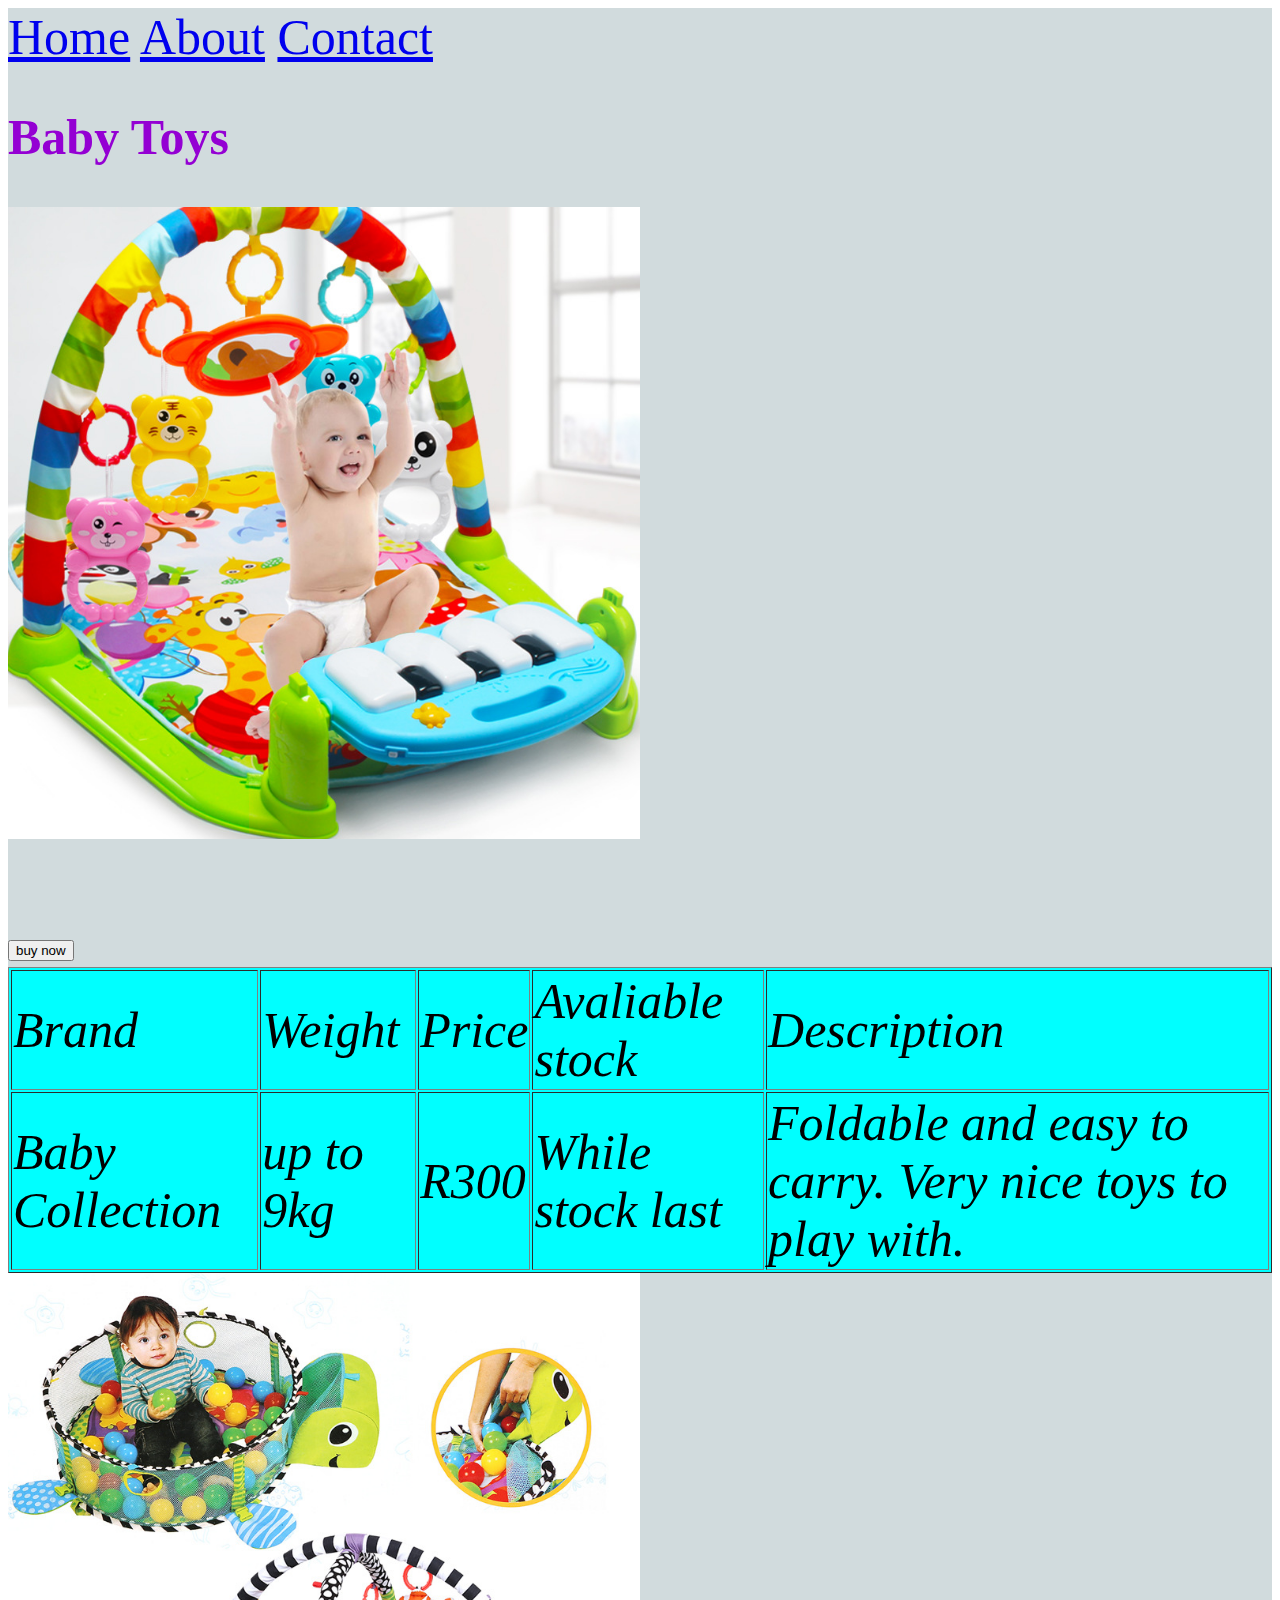
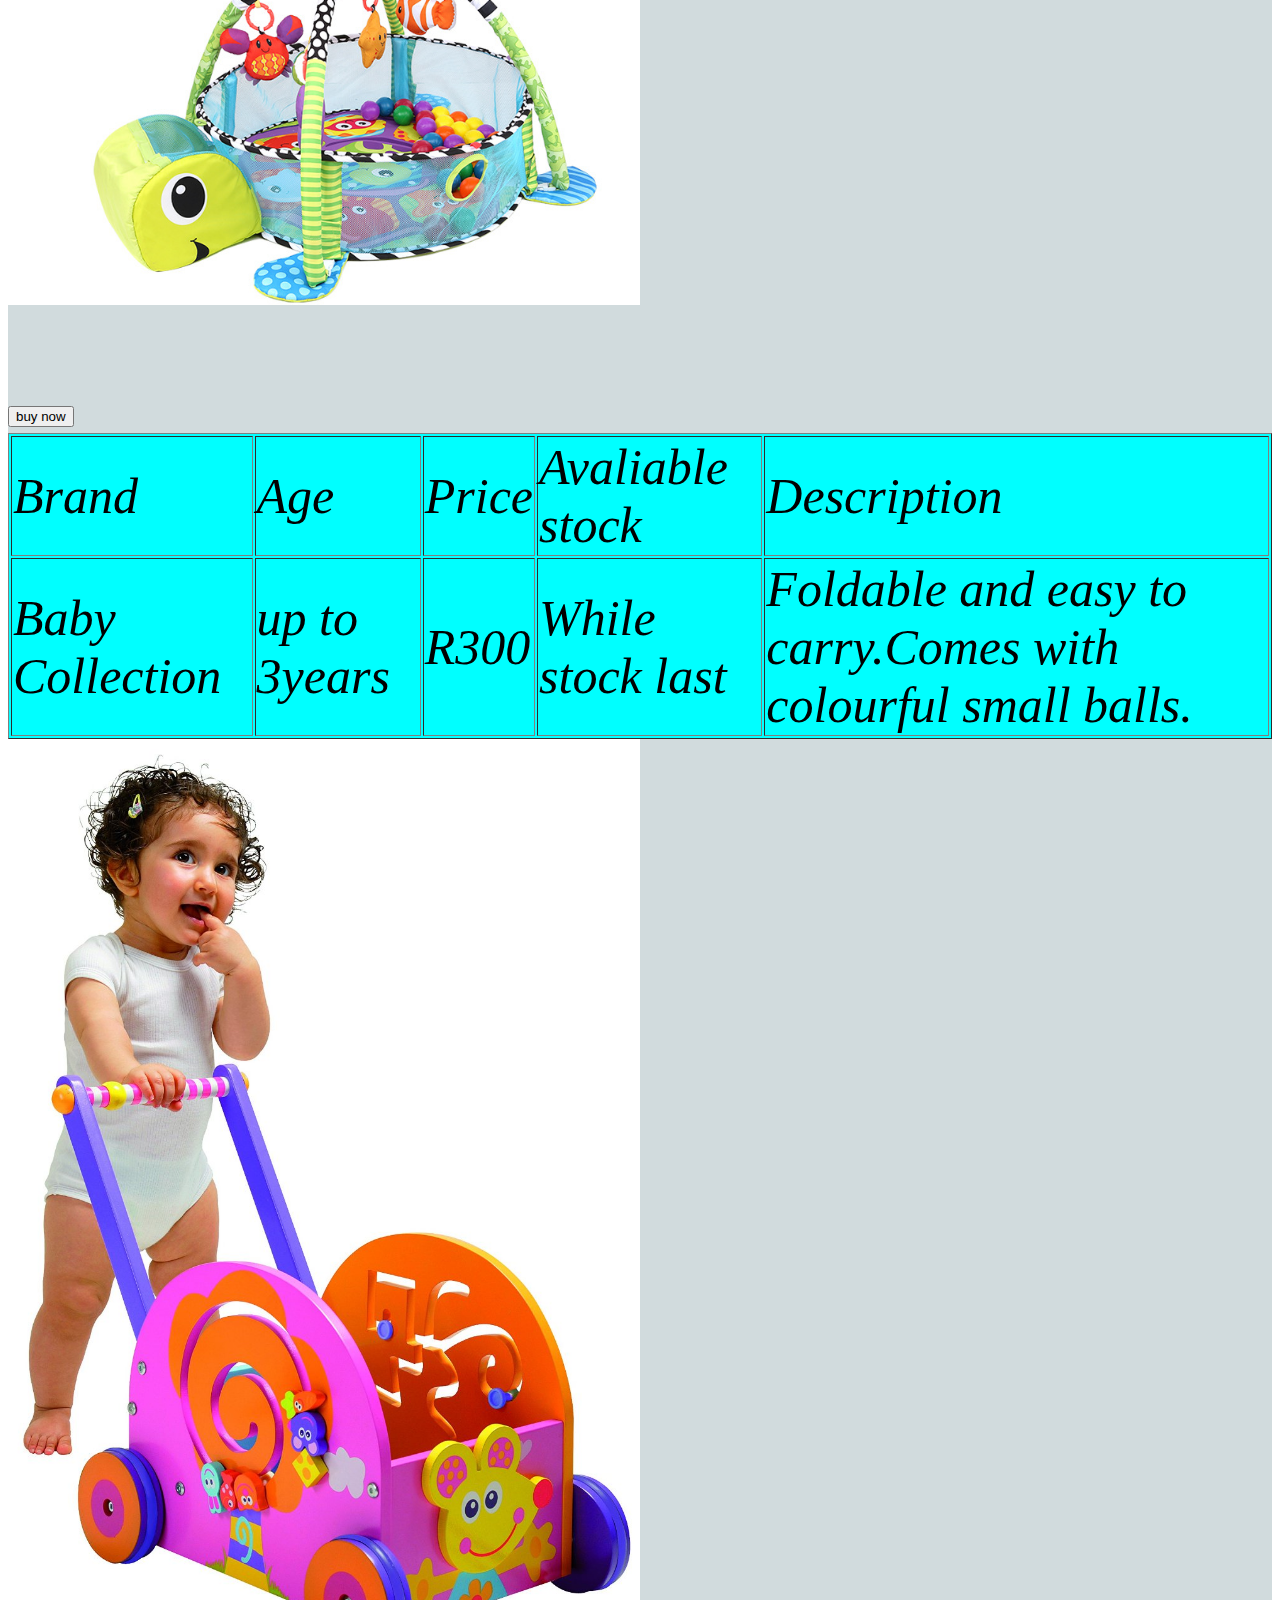
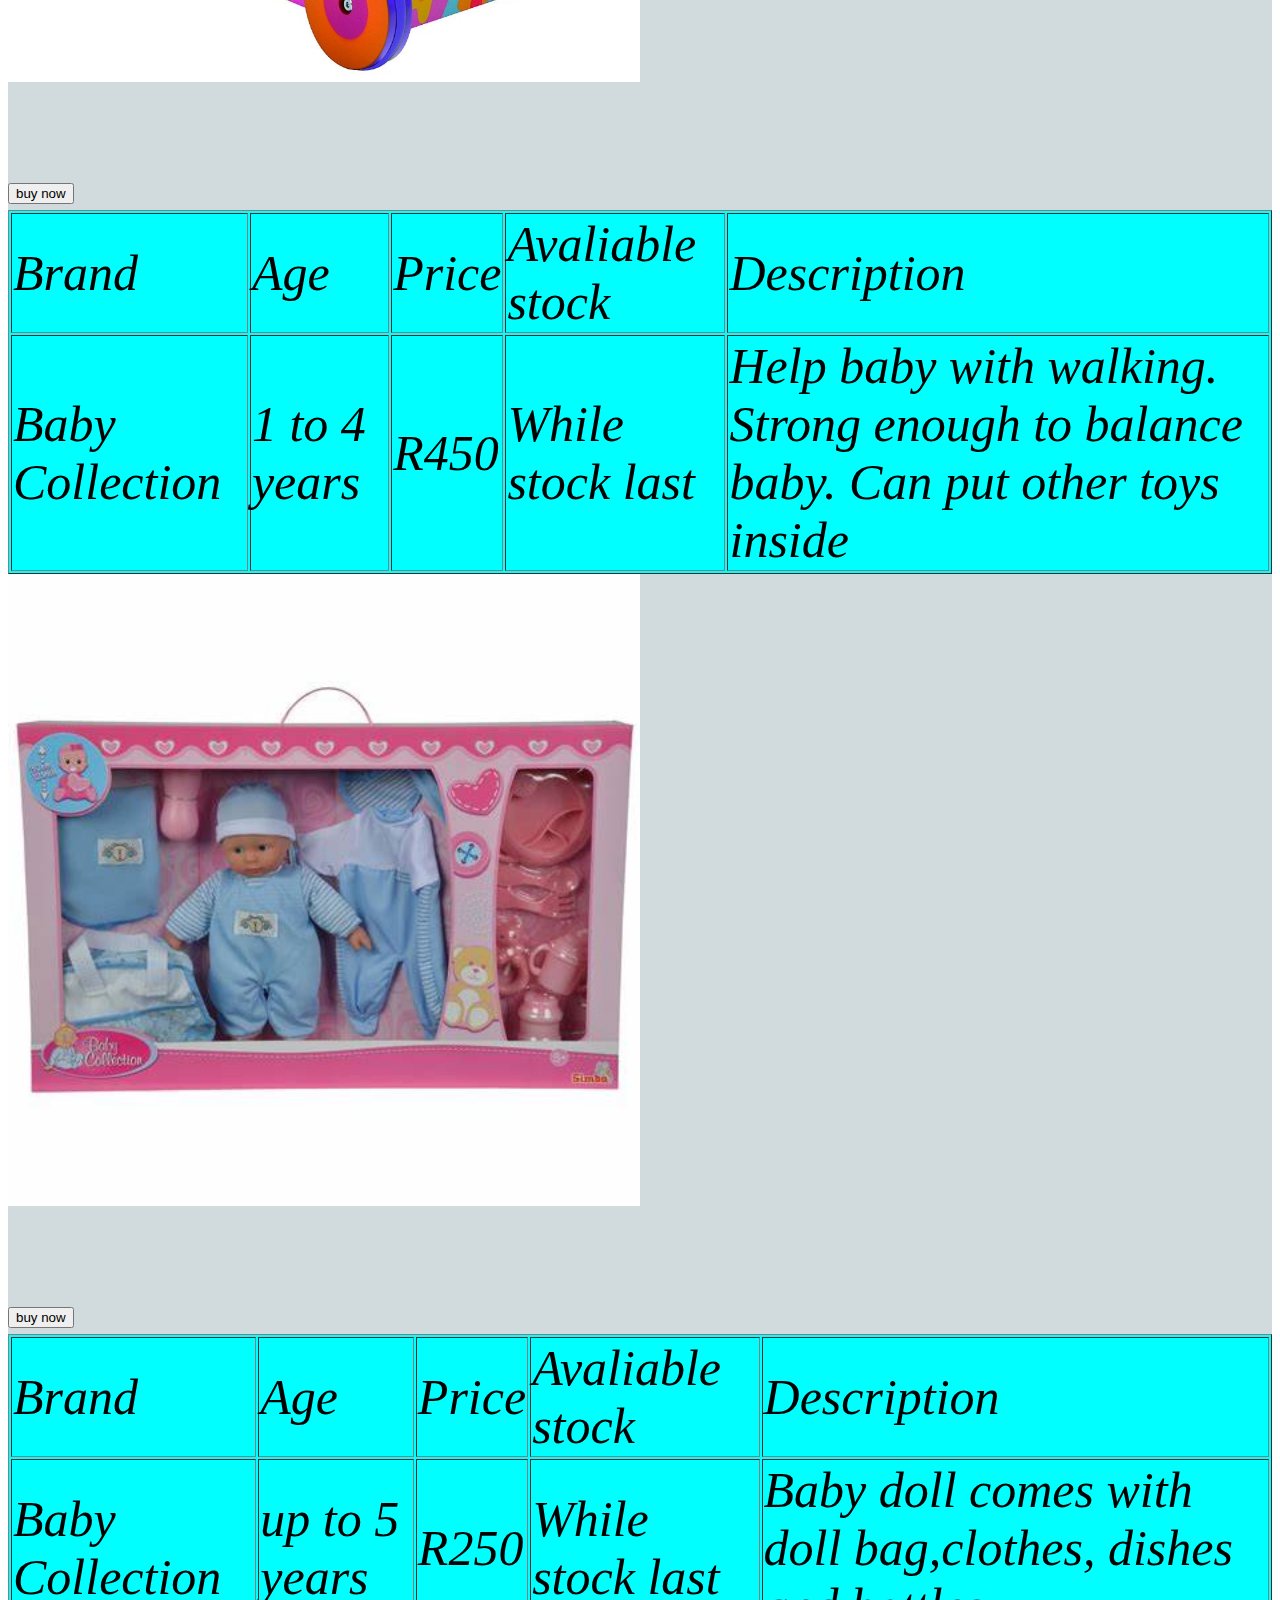
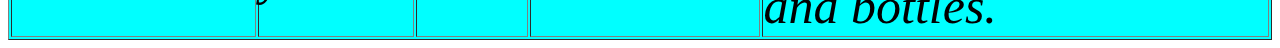
<file: babytoys.html>
<!DOCTYPE html>
<html>
    <head>
        <link rel="stylesheet" href="style.css">


    </head>
    <body>
        <div id="Menu">
            <a href="index.html">Home</a>
            <a href="about.html">About</a>
            <a href="contact.html">Contact</a>
        <h2>Baby Toys</h2>
        <div class="gallery">
            <img src="Images/Musical play matt.jpg"> 
            <br/><br/>
        <input type="submit"value="buy now">
            <table border="1">
                <tr>
                    <td>Brand</td>
                    <td>Weight</td>
                    <td>Price</td>
                    <td>Avaliable stock</td>
                    <td>Description</td>
                </tr>
                <td>Baby Collection</td>
                <td>up to 9kg</td>
                <td>R300</td>
                <td>While stock last</td>
                <td>Foldable and easy to carry. Very nice toys to play with.</td>

            </Table>

            <img src="Images/ball pool.jpg"> 
            <br/><br/>
            <input type="submit"value="buy now">
            <table border="1">
                <tr>
                    <td>Brand</td>
                    <td>Age</td>
                    <td>Price</td>
                    <td>Avaliable stock</td>
                    <td>Description</td>
                </tr>
                <td>Baby Collection</td>
                <td>up to 3years</td>
                <td>R300</td>
                <td>While stock last</td>
                <td>Foldable and easy to carry.Comes with colourful small balls.</td>

            </Table>

            <img src="Images/push toy.jpg" >
            <br/><br/>
            <input type="submit"value="buy now">
            <table border="1">
                <tr>
                    <td>Brand</td>
                    <td>Age</td>
                    <td>Price</td>
                    <td>Avaliable stock</td>
                    <td>Description</td>
                </tr>
                <td>Baby Collection</td>
                <td>1 to 4 years</td>
                <td>R450</td>
                <td>While stock last</td>
                <td>Help baby with walking. Strong enough to balance baby. Can put other toys inside</td>

            </Table>

            <img src="Images/doll.jpg"> 
            <br/><br/>
            <input type="submit"value="buy now">
            <table border="1">
                <tr>
                    <td>Brand</td>
                    <td>Age</td>
                    <td>Price</td>
                    <td>Avaliable stock</td>
                    <td>Description</td>
                </tr>
                <td>Baby Collection</td>
                <td>up to 5 years</td>
                <td>R250</td>
                <td>While stock last</td>
                <td>Baby doll comes with doll bag,clothes, dishes and bottles.</td>

            </Table>

             </div>
             

        
    </body>
</html>
</file>
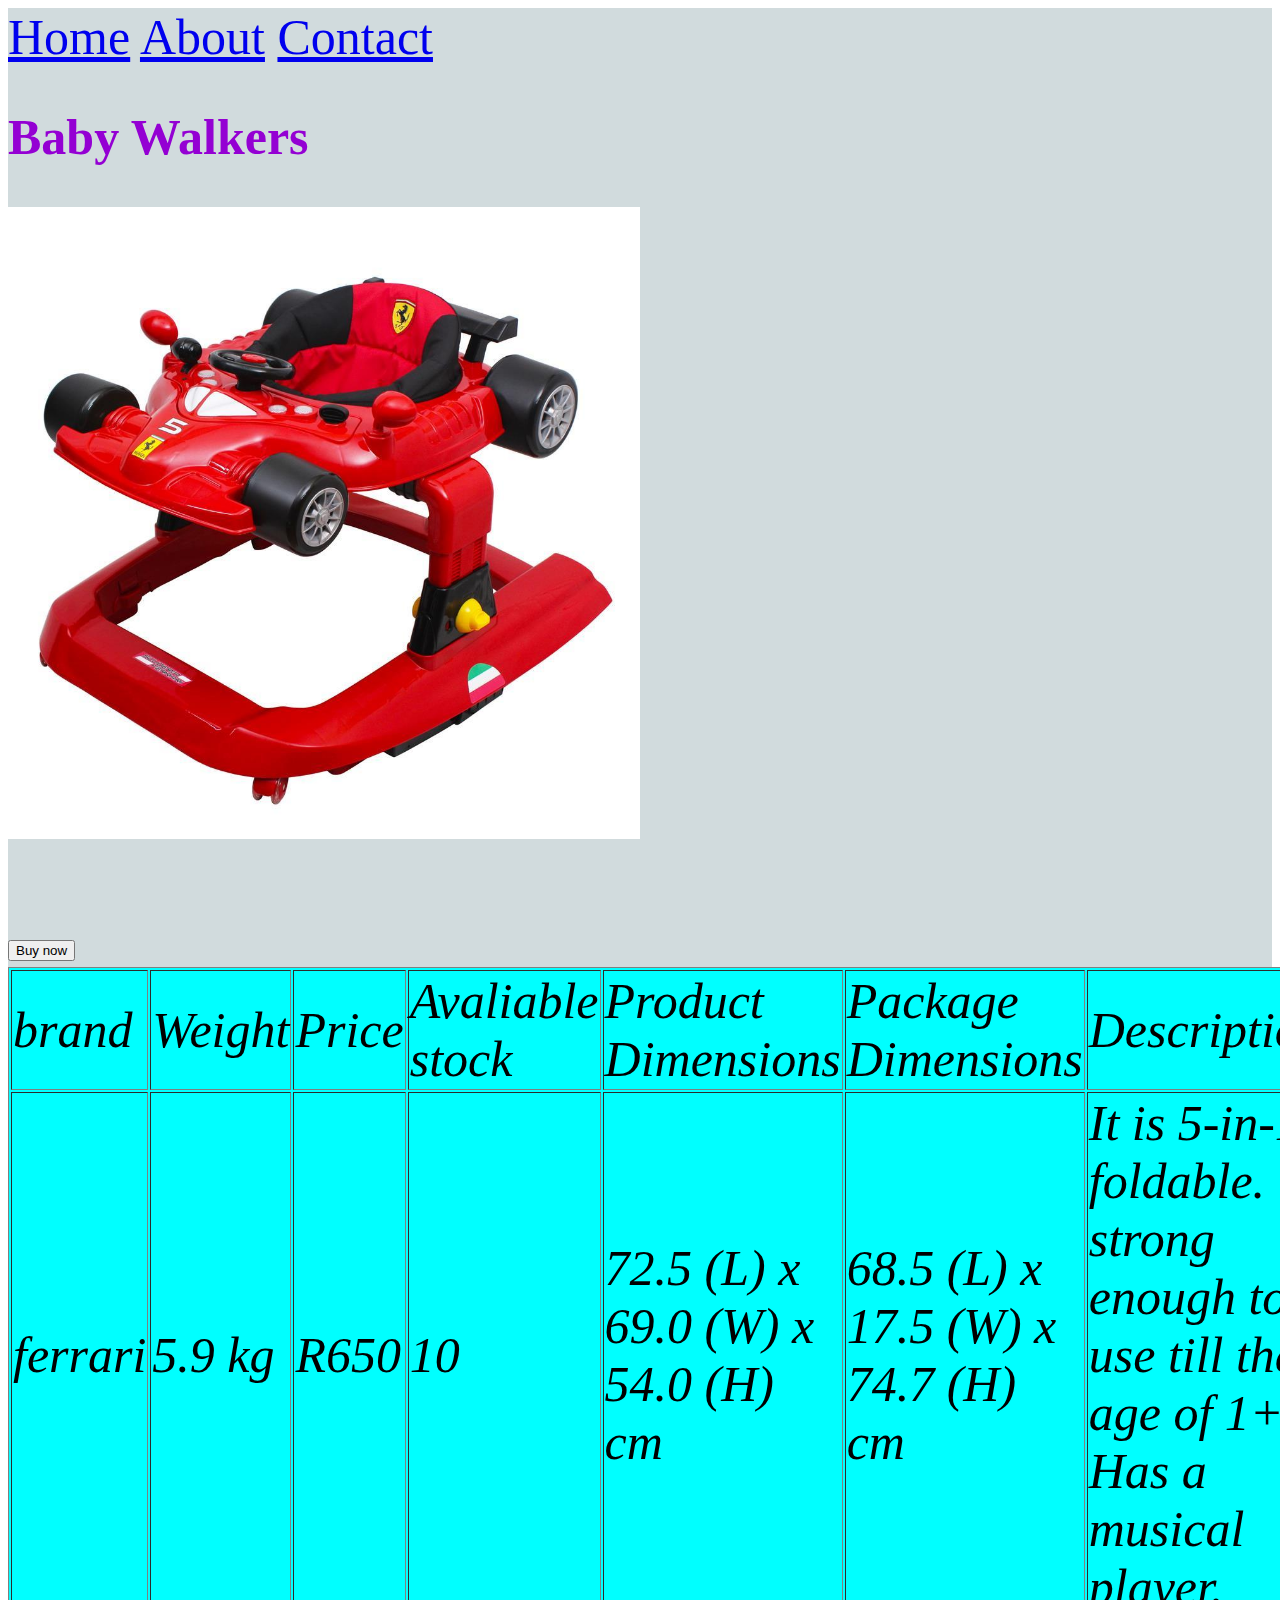
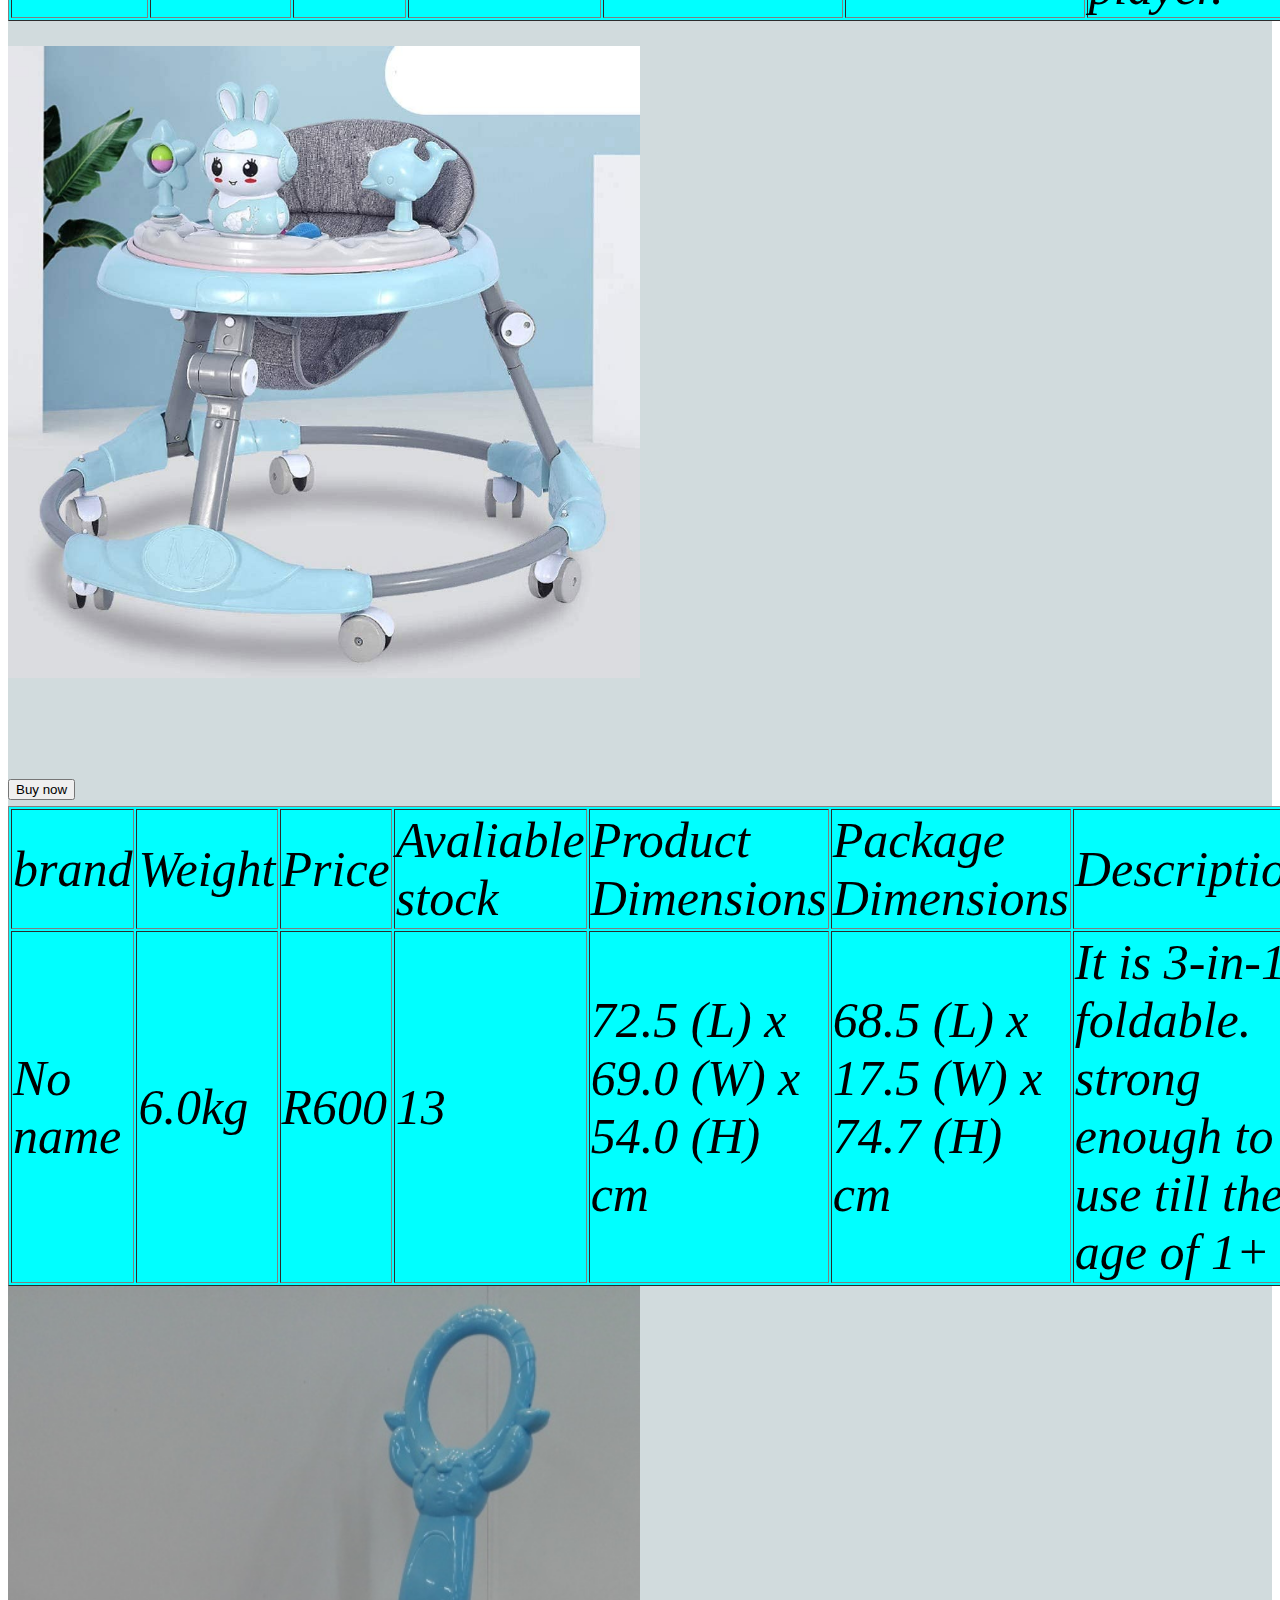
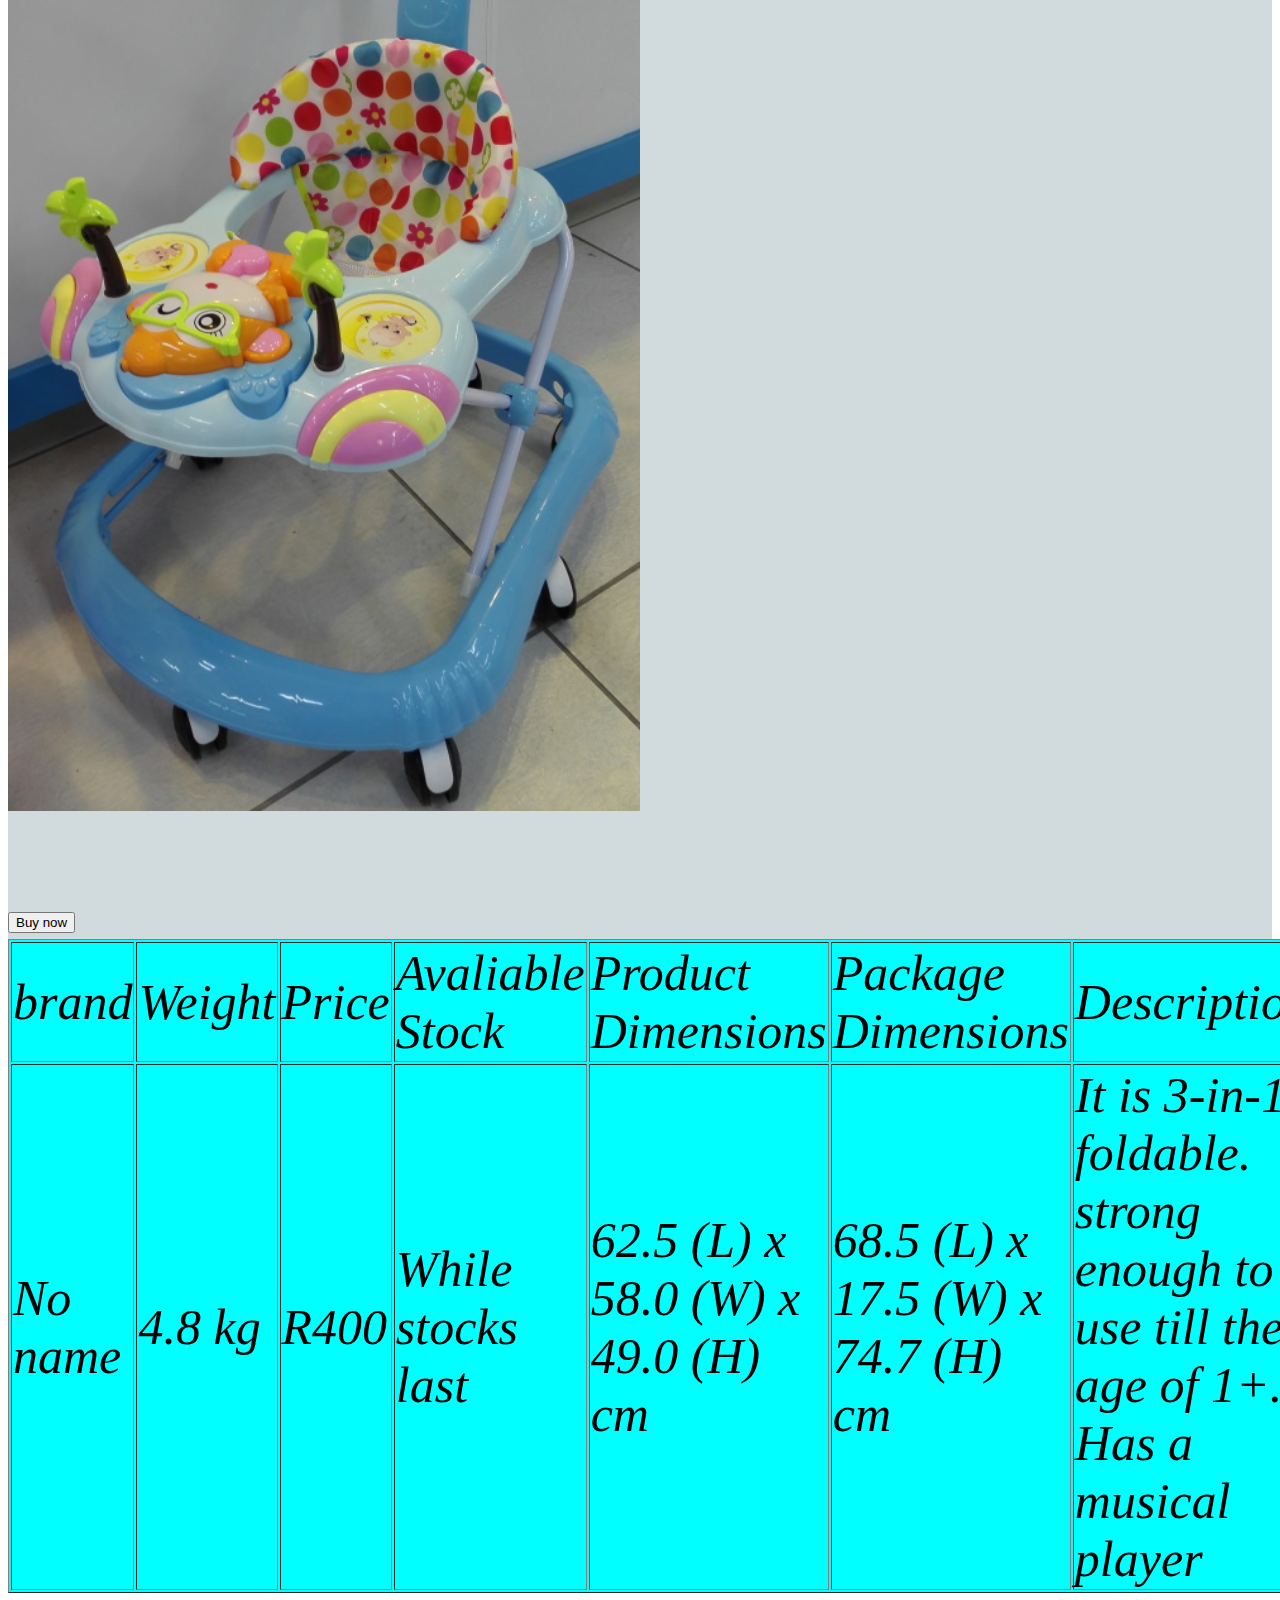
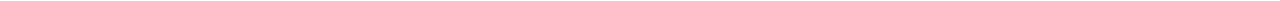
<file: babywalkers.html>
<!DOCTYPE html>
<html>
    <head>
        <link rel="stylesheet" href="style.css">
        <link rel="Homepage" href="index.html">


    </head>
    <body>
        <div id="Menu">
            <a href="index.html">Home</a>
            <a href="about.html">About</a>
            <a href="contact.html">Contact</a>

        <h2>Baby Walkers</h2>
        <div class="gallery">
            <img src="Images/baby.walker ferrari.jpg"> 
            <br/><br/>
            <input type="submit"value="Buy now">
            <table border="1">
                <tr>
                    <td>brand</td>
                    <td>Weight</td>
                    <td>Price</td>
                    <td>Avaliable stock</td>
                    <td>Product Dimensions</td>
                    <td>Package Dimensions</td>
                    <td>Description</td>
                </tr>
                <td>ferrari</td>
                <td>5.9 kg</td>
                <td>R650</td>
                <td>10</td>
                <td>72.5 (L) x 69.0 (W) x 54.0 (H) cm</td>
                <td> 68.5 (L) x 17.5 (W) x 74.7 (H) cm</td>
                <td>It is 5-in-1. foldable. strong enough to use till the age of 1+. Has a musical player.</td>

            </Table>
            <p></p>
            <img src="Images/cute baby walker.jpg"> 
            <br/><br/>
            <input type="submit"value="Buy now">
            <table border="1">
                <tr>
                    <td>brand</td>
                    <td>Weight</td>
                    <td>Price</td>
                    <td>Avaliable stock</td>
                    <td>Product Dimensions</td>
                    <td>Package Dimensions</td>
                    <td>Description</td>
                </tr>
                <td>No name</td>
                <td>6.0kg</td>
                <td>R600</td>
                <td>13</td>
                <td>72.5 (L) x 69.0 (W) x 54.0 (H) cm</td>
                <td> 68.5 (L) x 17.5 (W) x 74.7 (H) cm</td>
                <td> It is 3-in-1. foldable. strong enough to use till the age of 1+</td>

            </Table>
            <img src="Images/pushing baby walker.jpg"> 
            <br/><br/>
            <input type="submit"value="Buy now">
            <table border="1">
                <tr>
                    <td>brand</td>
                    <td>Weight</td>
                    <td>Price</td>
                    <td>Avaliable Stock</td>
                    <td>Product Dimensions</td>
                    <td>Package Dimensions</td>
                    <td>Description</td>
                </tr>
                <td>No name</td>
                <td>4.8 kg</td>
                <td>R400</td>
                <td>While stocks last</td>
                <td>62.5 (L) x 58.0 (W) x 49.0 (H) cm</td>
                <td> 68.5 (L) x 17.5 (W) x 74.7 (H) cm</td>
                <td>It is 3-in-1. foldable. strong enough to use till the age of 1+. Has a musical player</td>

            </Table>
            
           </div>
        
    </body>
</html>
</file>
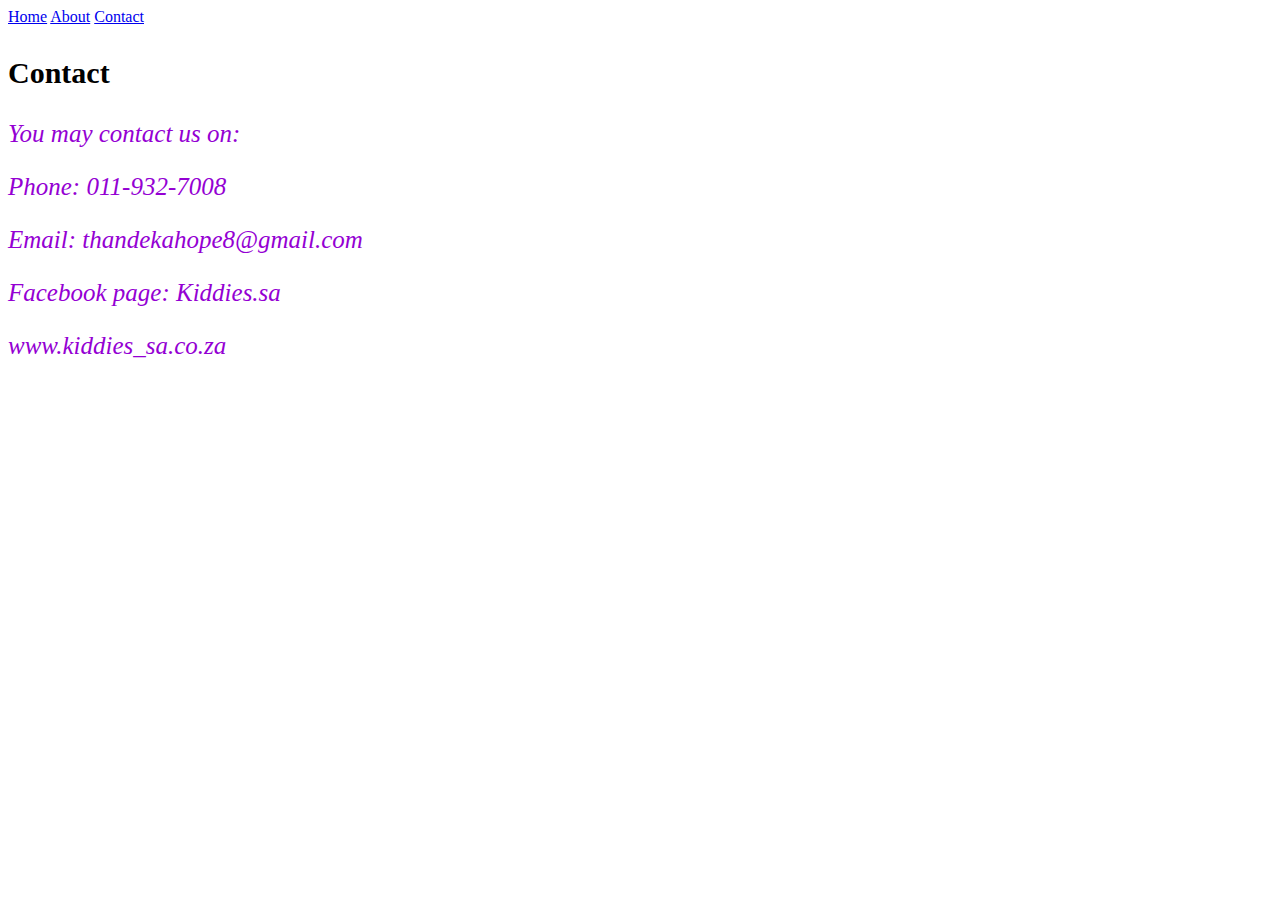
<file: contact.html>
<!DOCTYPE html>
<html>
    <head>
        <link rel="stylesheet" href="style.css">
    </head>
    <body>
        <div id="menu">
            <a href="index.html">Home</a>
            <a href="about.html">About</a>
            <a href="contact.html">Contact</a>
        </div>
        <h3>Contact</h3>
        <p>You may contact us on:</p>
        <p>Phone: 011-932-7008</p>
        <p>Email: thandekahope8@gmail.com</p>
        <p>Facebook page: Kiddies.sa</p>
        <p>www.kiddies_sa.co.za</p>

    </body>
</html>
</file>
<file: style.css>
#Menu{
    background-color:rgb(209, 219, 221) ;
    font-style: initial;
    text-decoration-style: initial;
    font-size: 50px;
    
}
table{
    text-decoration-style: double;
    font-style: italic;
    background-color: cyan;

}
.gallery img{

    width: 50%;
}
h2{
    font-weight: bolder;
    font-size: 50px;
    color: darkviolet;
}
p{
    font-style: italic;
    font-size: 25px;
    color: darkviolet;
}
h3{
    font-size: 30px;
}
</file>
